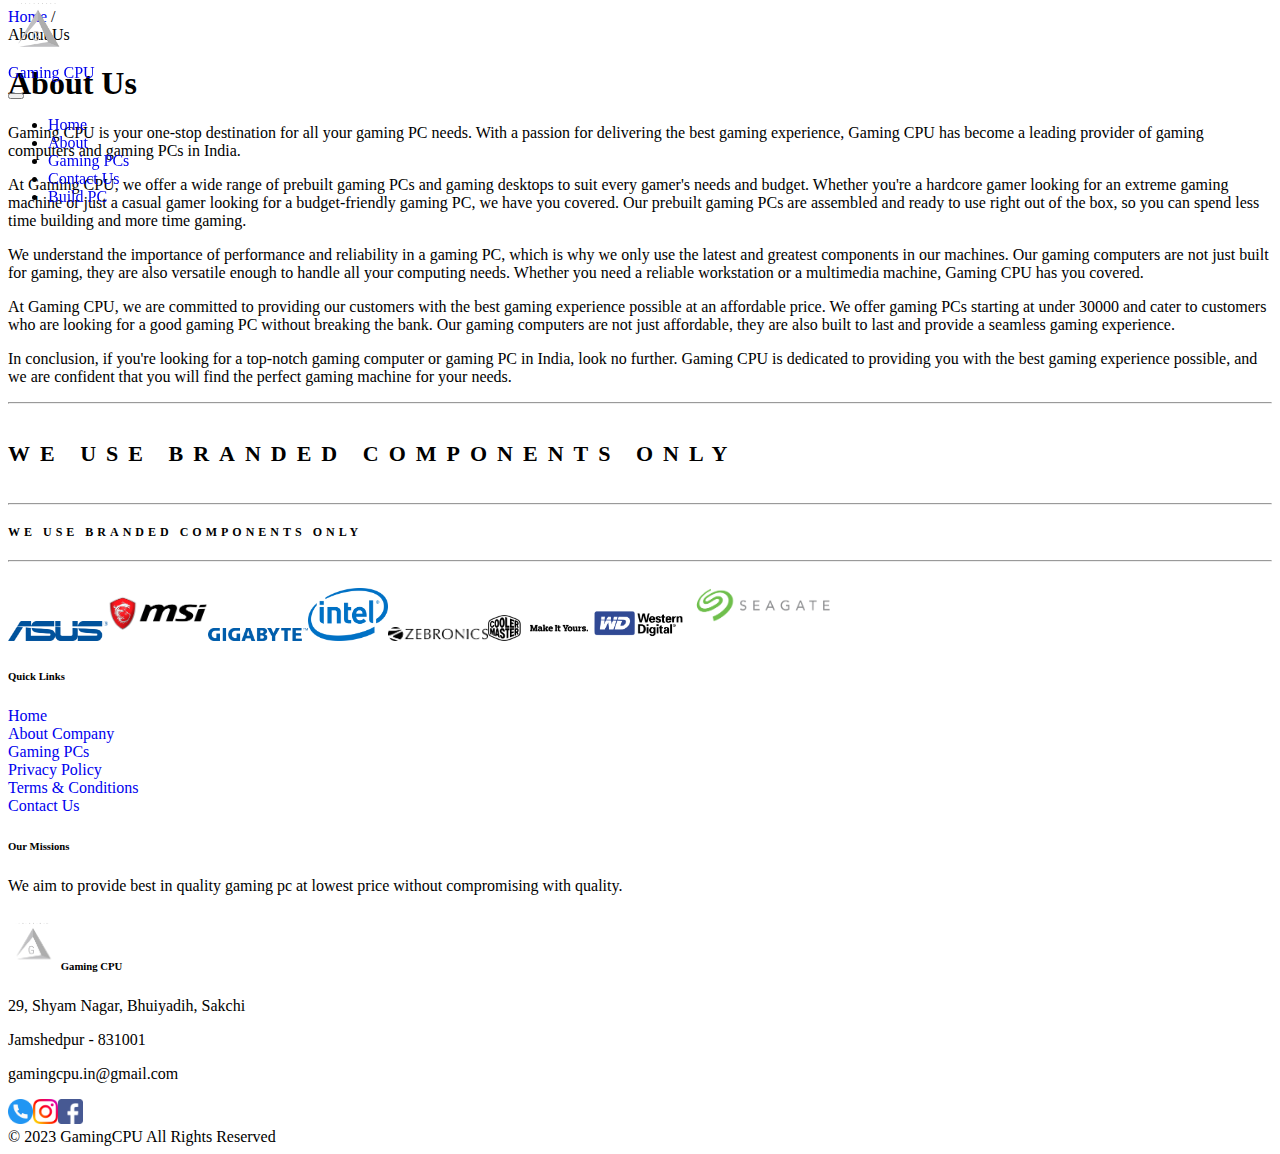
<file: about-us/index.html>
<!DOCTYPE html><html lang="en"><head>
  <!-- Google tag (gtag.js) -->
  <script async="" src="https://www.googletagmanager.com/gtag/js?id=UA-256324250-1"></script>
  <script>
    window.dataLayer = window.dataLayer || [];
    function gtag(){dataLayer.push(arguments);}
    gtag('js', new Date());

    gtag('config', 'UA-256324250-1');
  </script>

  <meta charset="utf-8">
  <title>Best Assembled Gaming PC in India Under 30000 - GamingCPU</title>
  <meta name="description" content="Buy good gaming pc from our customized category of PC. We are leading company for best assembled gaming computers at lowest price in India.">
  <base href="/">
  <meta name="viewport" content="width=device-width, initial-scale=1.0, maximum-scale=1.0, user-scalable=0">
  <meta property="og:title" content="Best Assembled Gaming PC in India Under 30000 - GamingCPU">
  <meta property="og:site_name" content="GamingCPU">
  <meta property="og:url" content="https://gamingcpu.in">
  <meta property="og:description" content="Buy good gaming pc from our customized category of PC. We are leading company for best assembled gaming computers at lowest price in India.">
  <meta property="og:type" content="website">
  <meta property="og:image" content="https://gamingcpu.in/assets/logo-black.jpeg">
  <link rel="icon" type="image/x-icon" href="favicon.ico">
  <link href="https://cdn.jsdelivr.net/npm/bootstrap@5.0.2/dist/css/bootstrap.min.css" rel="stylesheet" integrity="sha384-EVSTQN3/azprG1Anm3QDgpJLIm9Nao0Yz1ztcQTwFspd3yD65VohhpuuCOmLASjC" crossorigin="anonymous">
  <script src="https://cdn.jsdelivr.net/npm/@popperjs/core@2.9.2/dist/umd/popper.min.js" integrity="sha384-IQsoLXl5PILFhosVNubq5LC7Qb9DXgDA9i+tQ8Zj3iwWAwPtgFTxbJ8NT4GN1R8p" crossorigin="anonymous"></script>
  <script src="https://cdn.jsdelivr.net/npm/bootstrap@5.0.2/dist/js/bootstrap.min.js" integrity="sha384-cVKIPhGWiC2Al4u+LWgxfKTRIcfu0JTxR+EQDz/bgldoEyl4H0zUF0QKbrJ0EcQF" crossorigin="anonymous"></script>
  <meta name="google-site-verification" content="KsqtC4Q_ocNntZ3jMCiPjwAwxjK5OxkS16LfjJK44U4">
  <style>
    /* body {
      background-image: url('assets/gaming-wallpaper.jpg');
      background-size: cover;
      background-repeat: no-repeat;
      background-attachment: fixed;
    } */
  </style>
<style>body a{text-decoration:none}</style><link rel="stylesheet" href="styles.31d2ef997b6649e2.css" media="print" onload="this.media='all'"><noscript><link rel="stylesheet" href="styles.31d2ef997b6649e2.css"></noscript><style ng-transition="serverApp"></style><style ng-transition="serverApp">.nav-link[_ngcontent-sc16]{cursor:pointer}.sticky-navbar[_ngcontent-sc16]{position:fixed;width:100%;top:0;z-index:100}</style></head>
<body>
  <app-root _nghost-sc19="" ng-version="13.3.12"><app-header _ngcontent-sc19="" _nghost-sc16=""><nav _ngcontent-sc16="" class="navbar navbar-expand-lg navbar-dark bg-dark shadow-sm py-1 sticky-navbar"><div _ngcontent-sc16="" class="container"><a _ngcontent-sc16="" href="/" class="navbar-brand d-flex align-items-center"><img _ngcontent-sc16="" src="assets/logo.png" width="60px" height="60px" alt="Company Logo GamingCPU"><div _ngcontent-sc16="" class="h4 m-0">Gaming CPU</div></a><button _ngcontent-sc16="" type="button" data-bs-toggle="collapse" data-bs-target="#navbarSupportedContent" aria-controls="navbarSupportedContent" aria-expanded="false" aria-label="Toggle navigation" class="navbar-toggler"><span _ngcontent-sc16="" class="navbar-toggler-icon"></span></button><div _ngcontent-sc16="" id="navbarSupportedContent" class="collapse navbar-collapse"><ul _ngcontent-sc16="" class="navbar-nav ms-auto mb-2 ps-3 mb-lg-0"><li _ngcontent-sc16="" class="nav-item"><a _ngcontent-sc16="" aria-current="page" href="/" class="nav-link">Home</a></li><li _ngcontent-sc16="" class="nav-item"><a _ngcontent-sc16="" href="/about-us" class="nav-link">About</a></li><li _ngcontent-sc16="" class="nav-item"><a _ngcontent-sc16="" href="/gaming-pc?category=BUDGET GAMING" class="nav-link">Gaming PCs</a></li><li _ngcontent-sc16="" class="nav-item"><a _ngcontent-sc16="" href="/contact-us" class="nav-link">Contact Us</a></li><li _ngcontent-sc16="" class="nav-item"><a _ngcontent-sc16="" href="#" tabindex="-1" aria-disabled="true" class="nav-link disabled">Build PC</a></li></ul></div></div></nav></app-header><div _ngcontent-sc19="" class="container py-5 mt-5"><router-outlet _ngcontent-sc19=""></router-outlet><app-about-us _nghost-sc23=""><div _ngcontent-sc23="" class="container"><div _ngcontent-sc23="" class="d-flex mt-2"><div _ngcontent-sc23="" class="mx-1"><a _ngcontent-sc23="" href="/" class="text-decoration-none text-dark">Home</a> /</div><div _ngcontent-sc23="" class="mx-1">About Us</div></div><h1 _ngcontent-sc23="">About Us</h1></div><div _ngcontent-sc23="" class="container-fluid"><div _ngcontent-sc23="" id="about" class="row"><div _ngcontent-sc23="" class="col-md-12"><p _ngcontent-sc23="">Gaming CPU is your one-stop destination for all your gaming PC needs. With a passion for delivering the best gaming experience, Gaming CPU has become a leading provider of gaming computers and gaming PCs in India.</p><p _ngcontent-sc23="">At Gaming CPU, we offer a wide range of prebuilt gaming PCs and gaming desktops to suit every gamer's needs and budget. Whether you're a hardcore gamer looking for an extreme gaming machine or just a casual gamer looking for a budget-friendly gaming PC, we have you covered. Our prebuilt gaming PCs are assembled and ready to use right out of the box, so you can spend less time building and more time gaming.</p><p _ngcontent-sc23="">We understand the importance of performance and reliability in a gaming PC, which is why we only use the latest and greatest components in our machines. Our gaming computers are not just built for gaming, they are also versatile enough to handle all your computing needs. Whether you need a reliable workstation or a multimedia machine, Gaming CPU has you covered.</p><p _ngcontent-sc23="">At Gaming CPU, we are committed to providing our customers with the best gaming experience possible at an affordable price. We offer gaming PCs starting at under 30000 and cater to customers who are looking for a good gaming PC without breaking the bank. Our gaming computers are not just affordable, they are also built to last and provide a seamless gaming experience.</p><p _ngcontent-sc23="">In conclusion, if you're looking for a top-notch gaming computer or gaming PC in India, look no further. Gaming CPU is dedicated to providing you with the best gaming experience possible, and we are confident that you will find the perfect gaming machine for your needs.</p><hr _ngcontent-sc23="" class="my-4"></div></div></div></app-about-us><!----></div><app-footer _ngcontent-sc19="" _nghost-sc17=""><div _ngcontent-sc17="" class="container my-5 py-5"><h5 _ngcontent-sc17="" class="d-none d-md-block text-center text-white display-6 mt-5" style="letter-spacing: 10px; font-size: 22px;">WE USE BRANDED COMPONENTS ONLY</h5><hr _ngcontent-sc17="" class="d-none d-md-block"><h5 _ngcontent-sc17="" class="d-block d-md-none text-center text-white display-6 mt-5" style="letter-spacing: 4px; font-size: 12px;">WE USE BRANDED COMPONENTS ONLY</h5><hr _ngcontent-sc17="" class="d-block d-md-none"><div _ngcontent-sc17="" class="d-flex align-items-center justify-content-center flex-wrap gap-3 mb-5"><img _ngcontent-sc17="" src="assets/brands/asus.png" width="100px" alt="asus icon"><img _ngcontent-sc17="" src="assets/brands/msi.png" width="100px" alt="msi icon"><img _ngcontent-sc17="" src="assets/brands/gigabyte.png" width="100px" alt="gigabyte icon"><img _ngcontent-sc17="" src="assets/brands/intel.png" width="80px" alt="intel icon"><img _ngcontent-sc17="" src="assets/brands/zebronics.png" width="100px" alt="zebronics icon"><img _ngcontent-sc17="" src="assets/brands/cooler-master.png" width="100px" alt="cooler-master icon"><img _ngcontent-sc17="" src="assets/brands/western-digital.png" width="100px" alt="western-digital icon"><img _ngcontent-sc17="" src="assets/brands/seaget.png" width="150px" alt="seaget icon"></div></div><div _ngcontent-sc17="" class="bg-dark text-white py-5"><div _ngcontent-sc17="" class="container"><div _ngcontent-sc17="" class="row"><div _ngcontent-sc17="" class="col-md-4"><h6 _ngcontent-sc17="" class="display-6">Quick Links</h6><div _ngcontent-sc17="" class="my-2"><a _ngcontent-sc17="" href="/" class="text-decoration-none text-secondary">Home</a></div><div _ngcontent-sc17="" class="my-2"><a _ngcontent-sc17="" href="/about-us" class="text-decoration-none text-secondary">About Company</a></div><div _ngcontent-sc17="" class="my-2"><a _ngcontent-sc17="" href="/gaming-pc?category=BUDGET GAMING" class="text-decoration-none text-secondary">Gaming PCs</a></div><div _ngcontent-sc17="" class="my-2"><a _ngcontent-sc17="" href="/privacy-policy" class="text-decoration-none text-secondary">Privacy Policy</a></div><div _ngcontent-sc17="" class="my-2"><a _ngcontent-sc17="" href="/terms-conditions" class="text-decoration-none text-secondary">Terms &amp; Conditions</a></div><div _ngcontent-sc17="" class="my-2"><a _ngcontent-sc17="" href="/contact-us" class="text-decoration-none text-secondary">Contact Us</a></div></div><div _ngcontent-sc17="" class="col-md-4"><h6 _ngcontent-sc17="" class="display-6">Our Missions</h6><p _ngcontent-sc17="" class="text-secondary">We aim to provide best in quality gaming pc at lowest price without compromising with quality.</p></div><div _ngcontent-sc17="" class="col-md-4 text-center"><h6 _ngcontent-sc17="" class="display-6"><img _ngcontent-sc17="" src="assets/logo.png" width="50px" height="50px" alt="Company logo"> Gaming CPU</h6><p _ngcontent-sc17="" class="text-secondary mb-0">29, Shyam Nagar, Bhuiyadih, Sakchi</p><p _ngcontent-sc17="" class="text-secondary mb-0">Jamshedpur - 831001</p><p _ngcontent-sc17="" class="text-secondary">gamingcpu.in@gmail.com</p><div _ngcontent-sc17="" class="d-flex align-items-center justify-content-center gap-3"><a _ngcontent-sc17="" target="_blank" href="tel:8709903843"><img _ngcontent-sc17="" src="assets/social/telephone.png" width="25px" alt="Telephone icon"></a><a _ngcontent-sc17="" target="_blank" href="https://www.instagram.com/gamingcpu.in/"><img _ngcontent-sc17="" src="assets/social/instagram.png" width="25px" alt="Instagram icon"></a><a _ngcontent-sc17="" target="_blank" href="https://www.facebook.com/profile.php?id=100023688862222"><img _ngcontent-sc17="" src="assets/social/facebook.png" width="25px" alt="Facebook icon"></a></div></div></div><div _ngcontent-sc17="" class="text-center mt-5">© 2023 GamingCPU All Rights Reserved</div></div><div _ngcontent-sc17="" class="py-4 d-block d-md-none"></div></div></app-footer><app-snackbar _ngcontent-sc19="" _nghost-sc18=""><!----></app-snackbar></app-root>
<script src="runtime.317f7ad27e60d43d.js" type="module"></script><script src="polyfills.f72cc9bd758b1e5e.js" type="module"></script><script src="main.bd47d902b91a46b2.js" type="module"></script>


</body><!-- This page was prerendered with Angular Universal --></html>
</file>
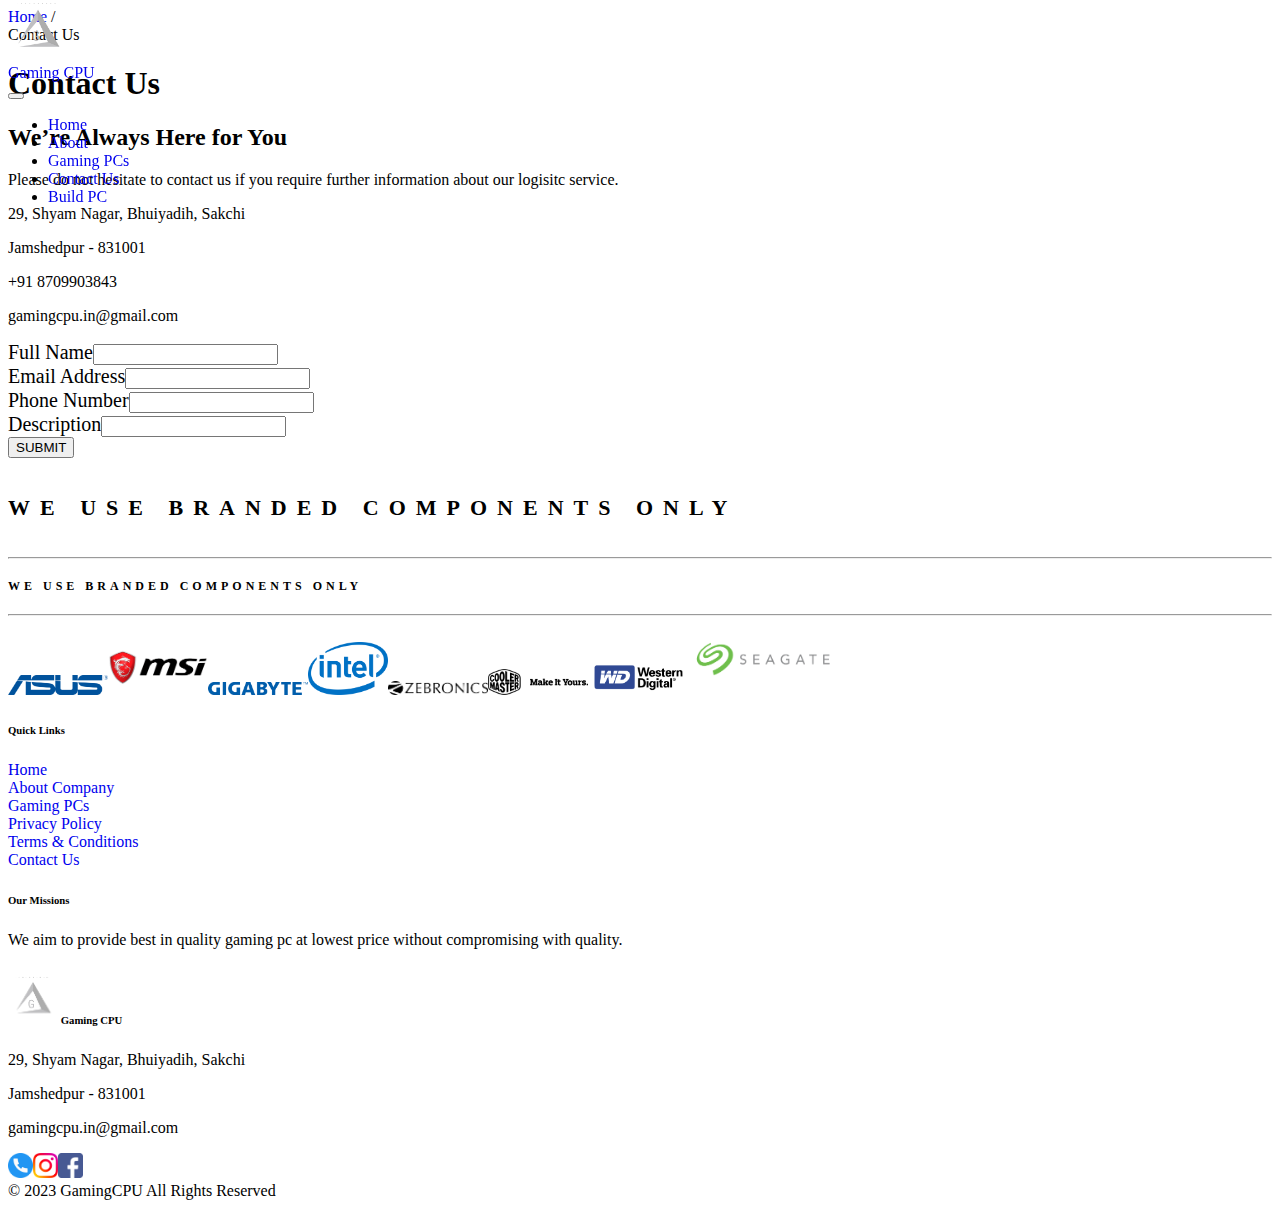
<file: contact-us/index.html>
<!DOCTYPE html><html lang="en"><head>
  <!-- Google tag (gtag.js) -->
  <script async="" src="https://www.googletagmanager.com/gtag/js?id=UA-256324250-1"></script>
  <script>
    window.dataLayer = window.dataLayer || [];
    function gtag(){dataLayer.push(arguments);}
    gtag('js', new Date());

    gtag('config', 'UA-256324250-1');
  </script>

  <meta charset="utf-8">
  <title>Best Assembled Gaming PC in India Under 30000 - GamingCPU</title>
  <meta name="description" content="Buy good gaming pc from our customized category of PC. We are leading company for best assembled gaming computers at lowest price in India.">
  <base href="/">
  <meta name="viewport" content="width=device-width, initial-scale=1.0, maximum-scale=1.0, user-scalable=0">
  <meta property="og:title" content="Best Assembled Gaming PC in India Under 30000 - GamingCPU">
  <meta property="og:site_name" content="GamingCPU">
  <meta property="og:url" content="https://gamingcpu.in">
  <meta property="og:description" content="Buy good gaming pc from our customized category of PC. We are leading company for best assembled gaming computers at lowest price in India.">
  <meta property="og:type" content="website">
  <meta property="og:image" content="https://gamingcpu.in/assets/logo-black.jpeg">
  <link rel="icon" type="image/x-icon" href="favicon.ico">
  <link href="https://cdn.jsdelivr.net/npm/bootstrap@5.0.2/dist/css/bootstrap.min.css" rel="stylesheet" integrity="sha384-EVSTQN3/azprG1Anm3QDgpJLIm9Nao0Yz1ztcQTwFspd3yD65VohhpuuCOmLASjC" crossorigin="anonymous">
  <script src="https://cdn.jsdelivr.net/npm/@popperjs/core@2.9.2/dist/umd/popper.min.js" integrity="sha384-IQsoLXl5PILFhosVNubq5LC7Qb9DXgDA9i+tQ8Zj3iwWAwPtgFTxbJ8NT4GN1R8p" crossorigin="anonymous"></script>
  <script src="https://cdn.jsdelivr.net/npm/bootstrap@5.0.2/dist/js/bootstrap.min.js" integrity="sha384-cVKIPhGWiC2Al4u+LWgxfKTRIcfu0JTxR+EQDz/bgldoEyl4H0zUF0QKbrJ0EcQF" crossorigin="anonymous"></script>
  <meta name="google-site-verification" content="KsqtC4Q_ocNntZ3jMCiPjwAwxjK5OxkS16LfjJK44U4">
  <style>
    /* body {
      background-image: url('assets/gaming-wallpaper.jpg');
      background-size: cover;
      background-repeat: no-repeat;
      background-attachment: fixed;
    } */
  </style>
<style>body a{text-decoration:none}</style><link rel="stylesheet" href="styles.31d2ef997b6649e2.css" media="print" onload="this.media='all'"><noscript><link rel="stylesheet" href="styles.31d2ef997b6649e2.css"></noscript><style ng-transition="serverApp"></style><style ng-transition="serverApp">.nav-link[_ngcontent-sc16]{cursor:pointer}.sticky-navbar[_ngcontent-sc16]{position:fixed;width:100%;top:0;z-index:100}</style><style ng-transition="serverApp">.form-label[_ngcontent-sc55]{font-size:20px}.border-danger[_ngcontent-sc55]{border-color:#8b0000!important}</style></head>
<body>
  <app-root _nghost-sc19="" ng-version="13.3.12"><app-header _ngcontent-sc19="" _nghost-sc16=""><nav _ngcontent-sc16="" class="navbar navbar-expand-lg navbar-dark bg-dark shadow-sm py-1 sticky-navbar"><div _ngcontent-sc16="" class="container"><a _ngcontent-sc16="" href="/" class="navbar-brand d-flex align-items-center"><img _ngcontent-sc16="" src="assets/logo.png" width="60px" height="60px" alt="Company Logo GamingCPU"><div _ngcontent-sc16="" class="h4 m-0">Gaming CPU</div></a><button _ngcontent-sc16="" type="button" data-bs-toggle="collapse" data-bs-target="#navbarSupportedContent" aria-controls="navbarSupportedContent" aria-expanded="false" aria-label="Toggle navigation" class="navbar-toggler"><span _ngcontent-sc16="" class="navbar-toggler-icon"></span></button><div _ngcontent-sc16="" id="navbarSupportedContent" class="collapse navbar-collapse"><ul _ngcontent-sc16="" class="navbar-nav ms-auto mb-2 ps-3 mb-lg-0"><li _ngcontent-sc16="" class="nav-item"><a _ngcontent-sc16="" aria-current="page" href="/" class="nav-link">Home</a></li><li _ngcontent-sc16="" class="nav-item"><a _ngcontent-sc16="" href="/about-us" class="nav-link">About</a></li><li _ngcontent-sc16="" class="nav-item"><a _ngcontent-sc16="" href="/gaming-pc?category=BUDGET GAMING" class="nav-link">Gaming PCs</a></li><li _ngcontent-sc16="" class="nav-item"><a _ngcontent-sc16="" href="/contact-us" class="nav-link">Contact Us</a></li><li _ngcontent-sc16="" class="nav-item"><a _ngcontent-sc16="" href="#" tabindex="-1" aria-disabled="true" class="nav-link disabled">Build PC</a></li></ul></div></div></nav></app-header><div _ngcontent-sc19="" class="container py-5 mt-5"><router-outlet _ngcontent-sc19=""></router-outlet><app-contact-us _nghost-sc55=""><div _ngcontent-sc55="" class="container"><div _ngcontent-sc55="" class="d-flex mt-2"><div _ngcontent-sc55="" class="mx-1"><a _ngcontent-sc55="" href="/" class="text-decoration-none text-dark">Home</a> /</div><div _ngcontent-sc55="" class="mx-1">Contact Us</div></div><h1 _ngcontent-sc55="">Contact Us</h1></div><div _ngcontent-sc55="" class="container my-3"><h2 _ngcontent-sc55="">We’re Always Here for You</h2><p _ngcontent-sc55="">Please do not hesitate to contact us if you require further information about our logisitc service.</p><p _ngcontent-sc55="" class="text-secondary mb-0">29, Shyam Nagar, Bhuiyadih, Sakchi</p><p _ngcontent-sc55="" class="text-secondary mb-0">Jamshedpur - 831001</p><p _ngcontent-sc55="" class="text-secondary mb-0">+91 8709903843</p><p _ngcontent-sc55="" class="text-secondary">gamingcpu.in@gmail.com</p><form _ngcontent-sc55="" novalidate="" class="ng-untouched ng-pristine ng-invalid"><div _ngcontent-sc55=""><div _ngcontent-sc55="" class="row g-3"><div _ngcontent-sc55="" class="col-6 col-md-4"><label _ngcontent-sc55="" for="inputPhoneNumber4" class="form-label">Full Name</label><input _ngcontent-sc55="" type="text" formcontrolname="fullname" id="inputPhoneNumber4" class="border border-3 border-dark form-control p-2 px-3 ng-untouched ng-pristine ng-invalid" value=""></div><div _ngcontent-sc55="" class="col-6 col-md-4"><label _ngcontent-sc55="" for="inputEmail4" class="form-label">Email Address</label><input _ngcontent-sc55="" type="email" formcontrolname="email" id="inputEmail4" class="border border-3 border-dark form-control p-2 px-3 ng-untouched ng-pristine ng-invalid" value=""></div><div _ngcontent-sc55="" class="col-12 col-md-8"><label _ngcontent-sc55="" for="inputPhoneNumber4" class="form-label">Phone Number</label><input _ngcontent-sc55="" type="text" formcontrolname="phoneNumber" id="inputPhoneNumber4" class="border border-3 border-dark form-control p-2 px-3 ng-untouched ng-pristine ng-invalid" value=""></div><div _ngcontent-sc55="" class="col-12 col-md-8"><label _ngcontent-sc55="" for="inputMessage4" class="form-label">Description</label><input _ngcontent-sc55="" type="text" formcontrolname="message" id="inputMessage4" class="border border-3 border-dark form-control p-2 px-3 ng-untouched ng-pristine ng-invalid" value=""></div></div></div><button _ngcontent-sc55="" type="submit" class="btn btn-lg btn-dark my-3 p-2 px-5">SUBMIT</button></form></div></app-contact-us><!----></div><app-footer _ngcontent-sc19="" _nghost-sc17=""><div _ngcontent-sc17="" class="container my-5 py-5"><h5 _ngcontent-sc17="" class="d-none d-md-block text-center text-white display-6 mt-5" style="letter-spacing: 10px; font-size: 22px;">WE USE BRANDED COMPONENTS ONLY</h5><hr _ngcontent-sc17="" class="d-none d-md-block"><h5 _ngcontent-sc17="" class="d-block d-md-none text-center text-white display-6 mt-5" style="letter-spacing: 4px; font-size: 12px;">WE USE BRANDED COMPONENTS ONLY</h5><hr _ngcontent-sc17="" class="d-block d-md-none"><div _ngcontent-sc17="" class="d-flex align-items-center justify-content-center flex-wrap gap-3 mb-5"><img _ngcontent-sc17="" src="assets/brands/asus.png" width="100px" alt="asus icon"><img _ngcontent-sc17="" src="assets/brands/msi.png" width="100px" alt="msi icon"><img _ngcontent-sc17="" src="assets/brands/gigabyte.png" width="100px" alt="gigabyte icon"><img _ngcontent-sc17="" src="assets/brands/intel.png" width="80px" alt="intel icon"><img _ngcontent-sc17="" src="assets/brands/zebronics.png" width="100px" alt="zebronics icon"><img _ngcontent-sc17="" src="assets/brands/cooler-master.png" width="100px" alt="cooler-master icon"><img _ngcontent-sc17="" src="assets/brands/western-digital.png" width="100px" alt="western-digital icon"><img _ngcontent-sc17="" src="assets/brands/seaget.png" width="150px" alt="seaget icon"></div></div><div _ngcontent-sc17="" class="bg-dark text-white py-5"><div _ngcontent-sc17="" class="container"><div _ngcontent-sc17="" class="row"><div _ngcontent-sc17="" class="col-md-4"><h6 _ngcontent-sc17="" class="display-6">Quick Links</h6><div _ngcontent-sc17="" class="my-2"><a _ngcontent-sc17="" href="/" class="text-decoration-none text-secondary">Home</a></div><div _ngcontent-sc17="" class="my-2"><a _ngcontent-sc17="" href="/about-us" class="text-decoration-none text-secondary">About Company</a></div><div _ngcontent-sc17="" class="my-2"><a _ngcontent-sc17="" href="/gaming-pc?category=BUDGET GAMING" class="text-decoration-none text-secondary">Gaming PCs</a></div><div _ngcontent-sc17="" class="my-2"><a _ngcontent-sc17="" href="/privacy-policy" class="text-decoration-none text-secondary">Privacy Policy</a></div><div _ngcontent-sc17="" class="my-2"><a _ngcontent-sc17="" href="/terms-conditions" class="text-decoration-none text-secondary">Terms &amp; Conditions</a></div><div _ngcontent-sc17="" class="my-2"><a _ngcontent-sc17="" href="/contact-us" class="text-decoration-none text-secondary">Contact Us</a></div></div><div _ngcontent-sc17="" class="col-md-4"><h6 _ngcontent-sc17="" class="display-6">Our Missions</h6><p _ngcontent-sc17="" class="text-secondary">We aim to provide best in quality gaming pc at lowest price without compromising with quality.</p></div><div _ngcontent-sc17="" class="col-md-4 text-center"><h6 _ngcontent-sc17="" class="display-6"><img _ngcontent-sc17="" src="assets/logo.png" width="50px" height="50px" alt="Company logo"> Gaming CPU</h6><p _ngcontent-sc17="" class="text-secondary mb-0">29, Shyam Nagar, Bhuiyadih, Sakchi</p><p _ngcontent-sc17="" class="text-secondary mb-0">Jamshedpur - 831001</p><p _ngcontent-sc17="" class="text-secondary">gamingcpu.in@gmail.com</p><div _ngcontent-sc17="" class="d-flex align-items-center justify-content-center gap-3"><a _ngcontent-sc17="" target="_blank" href="tel:8709903843"><img _ngcontent-sc17="" src="assets/social/telephone.png" width="25px" alt="Telephone icon"></a><a _ngcontent-sc17="" target="_blank" href="https://www.instagram.com/gamingcpu.in/"><img _ngcontent-sc17="" src="assets/social/instagram.png" width="25px" alt="Instagram icon"></a><a _ngcontent-sc17="" target="_blank" href="https://www.facebook.com/profile.php?id=100023688862222"><img _ngcontent-sc17="" src="assets/social/facebook.png" width="25px" alt="Facebook icon"></a></div></div></div><div _ngcontent-sc17="" class="text-center mt-5">© 2023 GamingCPU All Rights Reserved</div></div><div _ngcontent-sc17="" class="py-4 d-block d-md-none"></div></div></app-footer><app-snackbar _ngcontent-sc19="" _nghost-sc18=""><!----></app-snackbar></app-root>
<script src="runtime.317f7ad27e60d43d.js" type="module"></script><script src="polyfills.f72cc9bd758b1e5e.js" type="module"></script><script src="main.bd47d902b91a46b2.js" type="module"></script>


</body><!-- This page was prerendered with Angular Universal --></html>
</file>
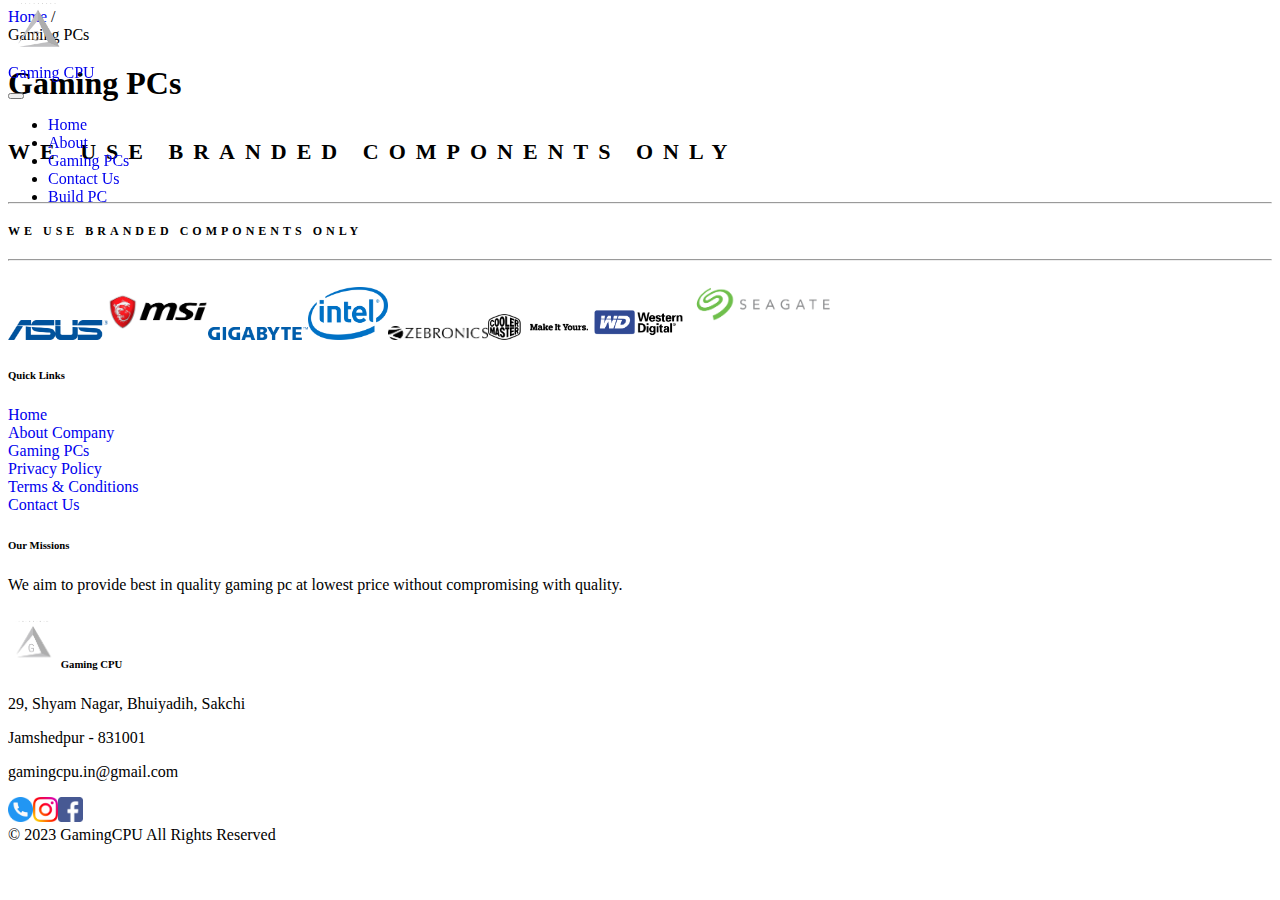
<file: gaming-pc/index.html>
<!DOCTYPE html><html lang="en"><head>
  <!-- Google tag (gtag.js) -->
  <script async="" src="https://www.googletagmanager.com/gtag/js?id=UA-256324250-1"></script>
  <script>
    window.dataLayer = window.dataLayer || [];
    function gtag(){dataLayer.push(arguments);}
    gtag('js', new Date());

    gtag('config', 'UA-256324250-1');
  </script>

  <meta charset="utf-8">
  <title>Budget, Extreme and Streaming PC - GamingCPU</title>
  <meta name="description" content="Buy good gaming pc from our customized category of PC. We are leading company for best assembled gaming computers at lowest price in India.">
  <base href="/">
  <meta name="viewport" content="width=device-width, initial-scale=1.0, maximum-scale=1.0, user-scalable=0">
  <meta property="og:title" content="Best Assembled Gaming PC in India Under 30000 - GamingCPU">
  <meta property="og:site_name" content="GamingCPU">
  <meta property="og:url" content="https://gamingcpu.in">
  <meta property="og:description" content="Buy good gaming pc from our customized category of PC. We are leading company for best assembled gaming computers at lowest price in India.">
  <meta property="og:type" content="website">
  <meta property="og:image" content="https://gamingcpu.in/assets/logo-black.jpeg">
  <link rel="icon" type="image/x-icon" href="favicon.ico">
  <link href="https://cdn.jsdelivr.net/npm/bootstrap@5.0.2/dist/css/bootstrap.min.css" rel="stylesheet" integrity="sha384-EVSTQN3/azprG1Anm3QDgpJLIm9Nao0Yz1ztcQTwFspd3yD65VohhpuuCOmLASjC" crossorigin="anonymous">
  <script src="https://cdn.jsdelivr.net/npm/@popperjs/core@2.9.2/dist/umd/popper.min.js" integrity="sha384-IQsoLXl5PILFhosVNubq5LC7Qb9DXgDA9i+tQ8Zj3iwWAwPtgFTxbJ8NT4GN1R8p" crossorigin="anonymous"></script>
  <script src="https://cdn.jsdelivr.net/npm/bootstrap@5.0.2/dist/js/bootstrap.min.js" integrity="sha384-cVKIPhGWiC2Al4u+LWgxfKTRIcfu0JTxR+EQDz/bgldoEyl4H0zUF0QKbrJ0EcQF" crossorigin="anonymous"></script>
  <meta name="google-site-verification" content="KsqtC4Q_ocNntZ3jMCiPjwAwxjK5OxkS16LfjJK44U4">
  <style>
    /* body {
      background-image: url('assets/gaming-wallpaper.jpg');
      background-size: cover;
      background-repeat: no-repeat;
      background-attachment: fixed;
    } */
  </style>
<style>body a{text-decoration:none}.cursor-pointer{cursor:pointer}</style><link rel="stylesheet" href="styles.31d2ef997b6649e2.css" media="print" onload="this.media='all'"><noscript><link rel="stylesheet" href="styles.31d2ef997b6649e2.css"></noscript><style ng-transition="serverApp"></style><style ng-transition="serverApp">.nav-link[_ngcontent-sc16]{cursor:pointer}.sticky-navbar[_ngcontent-sc16]{position:fixed;width:100%;top:0;z-index:100}</style><style ng-transition="serverApp">.active[_ngcontent-sc24]{background-color:#525151!important}.active-tab[_ngcontent-sc24]{border-bottom:8px solid black}</style><meta name="description" content="Are you looking for gaming computers at lowest price. Find PC that suits best for your purpose."><meta name="keywords" content=""></head>
<body>
  <app-root _nghost-sc19="" ng-version="13.3.12"><app-header _ngcontent-sc19="" _nghost-sc16=""><nav _ngcontent-sc16="" class="navbar navbar-expand-lg navbar-dark bg-dark shadow-sm py-1 sticky-navbar"><div _ngcontent-sc16="" class="container"><a _ngcontent-sc16="" href="/" class="navbar-brand d-flex align-items-center"><img _ngcontent-sc16="" src="assets/logo.png" width="60px" height="60px" alt="Company Logo GamingCPU"><div _ngcontent-sc16="" class="h4 m-0">Gaming CPU</div></a><button _ngcontent-sc16="" type="button" data-bs-toggle="collapse" data-bs-target="#navbarSupportedContent" aria-controls="navbarSupportedContent" aria-expanded="false" aria-label="Toggle navigation" class="navbar-toggler"><span _ngcontent-sc16="" class="navbar-toggler-icon"></span></button><div _ngcontent-sc16="" id="navbarSupportedContent" class="collapse navbar-collapse"><ul _ngcontent-sc16="" class="navbar-nav ms-auto mb-2 ps-3 mb-lg-0"><li _ngcontent-sc16="" class="nav-item"><a _ngcontent-sc16="" aria-current="page" href="/" class="nav-link">Home</a></li><li _ngcontent-sc16="" class="nav-item"><a _ngcontent-sc16="" href="/about-us" class="nav-link">About</a></li><li _ngcontent-sc16="" class="nav-item"><a _ngcontent-sc16="" href="/gaming-pc?category=BUDGET GAMING" class="nav-link">Gaming PCs</a></li><li _ngcontent-sc16="" class="nav-item"><a _ngcontent-sc16="" href="/contact-us" class="nav-link">Contact Us</a></li><li _ngcontent-sc16="" class="nav-item"><a _ngcontent-sc16="" href="#" tabindex="-1" aria-disabled="true" class="nav-link disabled">Build PC</a></li></ul></div></div></nav></app-header><div _ngcontent-sc19="" class="container py-5 mt-5"><router-outlet _ngcontent-sc19=""></router-outlet><app-gaming-pc _nghost-sc24=""><div _ngcontent-sc24="" class="container"><div _ngcontent-sc24="" class="d-flex mt-2"><div _ngcontent-sc24="" class="mx-1"><a _ngcontent-sc24="" href="/" class="text-decoration-none text-dark">Home</a> /</div><div _ngcontent-sc24="" class="mx-1">Gaming PCs</div></div><h1 _ngcontent-sc24="">Gaming PCs</h1></div><div _ngcontent-sc24="" class="container-fluid my-3"><div _ngcontent-sc24="" class="d-flex align-items-center" style="margin-bottom: -4px;"><a _ngcontent-sc24="" href="/gaming-pc?category=BUDGET GAMING"><div _ngcontent-sc24="" class="p-2 cursor-pointer rounded border border-4 border-dark"><img _ngcontent-sc24="" src="assets/pc-images/budget/3.png" width="50px" height="50px" alt="BUDGET"></div></a><a _ngcontent-sc24="" href="/gaming-pc?category=EXTREME GAMING"><div _ngcontent-sc24="" class="p-2 cursor-pointer rounded"><img _ngcontent-sc24="" src="assets/pc-images/extreme/1.png" width="50px" height="50px" alt="EXTREME"></div></a><a _ngcontent-sc24="" href="/gaming-pc?category=STREAMING"><div _ngcontent-sc24="" class="p-2 cursor-pointer rounded"><img _ngcontent-sc24="" src="assets/pc-images/streaming/2.png" width="50px" height="50px" alt="STREAMING"></div></a></div><!----><div _ngcontent-sc24="" class="row text-center border border-5 border-dark pt-3" style="border-bottom: none !important; border-left: none !important; border-right: none !important;"><h3 _ngcontent-sc24="" class="text-start"> BUDGET GAMING </h3><p _ngcontent-sc24="" class="text-start"> A budget gaming PC offers an affordable and accessible way to enjoy video games without breaking the bank. It is designed to deliver a smooth gaming experience with limited investment. </p><!----><!----><!----><div _ngcontent-sc24="" class="col-6 col-md-4 col-lg-3 p-1"><a _ngcontent-sc24="" href="/product?id=-NMUhbEqzcos_9BdYMSF&amp;name=i3 10th Generation, 8GB RAM, NVIDIA 2GB Graphics, 128GB SSD, 1TB Hard Disk&amp;image=assets/pc-images/budget/1.png"><div _ngcontent-sc24="" class="card cursor-pointer my-1"><img _ngcontent-sc24="" width="70%" height="280px" class="d-none d-md-block mx-auto p-4" src="assets/pc-images/budget/1.png" alt="BUDGET GAMING"><img _ngcontent-sc24="" width="100%" height="200px" class="d-block d-md-none mx-auto p-4" src="assets/pc-images/budget/1.png" alt="BUDGET GAMING"><h3 _ngcontent-sc24="">Rs. 29,321</h3><p _ngcontent-sc24="">BUDGET GAMING</p></div></a></div><div _ngcontent-sc24="" class="col-6 col-md-4 col-lg-3 p-1"><a _ngcontent-sc24="" href="/product?id=-NMUhgu4HMtXHO1QgeHc&amp;name=i3 10th Generation, 8GB RAM, NVIDIA 2GB Graphics, 128GB SSD, 1TB Hard Disk&amp;image=assets/pc-images/budget/2.png"><div _ngcontent-sc24="" class="card cursor-pointer my-1"><img _ngcontent-sc24="" width="70%" height="280px" class="d-none d-md-block mx-auto p-4" src="assets/pc-images/budget/2.png" alt="BUDGET GAMING"><img _ngcontent-sc24="" width="100%" height="200px" class="d-block d-md-none mx-auto p-4" src="assets/pc-images/budget/2.png" alt="BUDGET GAMING"><h3 _ngcontent-sc24="">Rs. 28,989</h3><p _ngcontent-sc24="">BUDGET GAMING</p></div></a></div><div _ngcontent-sc24="" class="col-6 col-md-4 col-lg-3 p-1"><a _ngcontent-sc24="" href="/product?id=-NMUhiprgxW83--CfbyI&amp;name=i3 10th Generation, 8GB RAM, NVIDIA 2GB Graphics, 128GB SSD, 1TB Hard Disk&amp;image=assets/pc-images/budget/3.png"><div _ngcontent-sc24="" class="card cursor-pointer my-1"><img _ngcontent-sc24="" width="70%" height="280px" class="d-none d-md-block mx-auto p-4" src="assets/pc-images/budget/3.png" alt="BUDGET GAMING"><img _ngcontent-sc24="" width="100%" height="200px" class="d-block d-md-none mx-auto p-4" src="assets/pc-images/budget/3.png" alt="BUDGET GAMING"><h3 _ngcontent-sc24="">Rs. 29,598</h3><p _ngcontent-sc24="">BUDGET GAMING</p></div></a></div><div _ngcontent-sc24="" class="col-6 col-md-4 col-lg-3 p-1 d-none"><a _ngcontent-sc24="" href="/product?id=-NMUhseJD-Grwi6HazLY&amp;name=i5 12th Generation, 16GB RAM, NVIDIA 2GB Graphics, 256GB SSD, 2TB Hard Disk&amp;image=assets/pc-images/extreme/1.png"><div _ngcontent-sc24="" class="card cursor-pointer my-1"><img _ngcontent-sc24="" width="70%" height="280px" class="d-none d-md-block mx-auto p-4" src="assets/pc-images/extreme/1.png" alt="EXTREME GAMING"><img _ngcontent-sc24="" width="100%" height="200px" class="d-block d-md-none mx-auto p-4" src="assets/pc-images/extreme/1.png" alt="EXTREME GAMING"><h3 _ngcontent-sc24="">Rs. 52,999</h3><p _ngcontent-sc24="">EXTREME GAMING</p></div></a></div><div _ngcontent-sc24="" class="col-6 col-md-4 col-lg-3 p-1 d-none"><a _ngcontent-sc24="" href="/product?id=-NMUhuXHCp8tCazIhGZi&amp;name=i5 12th Generation, 16GB RAM, NVIDIA 2GB Graphics, 256GB SSD, 2TB Hard Disk&amp;image=assets/pc-images/extreme/2.png"><div _ngcontent-sc24="" class="card cursor-pointer my-1"><img _ngcontent-sc24="" width="70%" height="280px" class="d-none d-md-block mx-auto p-4" src="assets/pc-images/extreme/2.png" alt="EXTREME GAMING"><img _ngcontent-sc24="" width="100%" height="200px" class="d-block d-md-none mx-auto p-4" src="assets/pc-images/extreme/2.png" alt="EXTREME GAMING"><h3 _ngcontent-sc24="">Rs. 49,821</h3><p _ngcontent-sc24="">EXTREME GAMING</p></div></a></div><div _ngcontent-sc24="" class="col-6 col-md-4 col-lg-3 p-1 d-none"><a _ngcontent-sc24="" href="/product?id=-NMUhwD5l04fDFq8esWr&amp;name=i5 12th Generation, 16GB RAM, NVIDIA 2GB Graphics, 256GB SSD, 2TB Hard Disk&amp;image=assets/pc-images/extreme/3.png"><div _ngcontent-sc24="" class="card cursor-pointer my-1"><img _ngcontent-sc24="" width="70%" height="280px" class="d-none d-md-block mx-auto p-4" src="assets/pc-images/extreme/3.png" alt="EXTREME GAMING"><img _ngcontent-sc24="" width="100%" height="200px" class="d-block d-md-none mx-auto p-4" src="assets/pc-images/extreme/3.png" alt="EXTREME GAMING"><h3 _ngcontent-sc24="">Rs. 49,725</h3><p _ngcontent-sc24="">EXTREME GAMING</p></div></a></div><div _ngcontent-sc24="" class="col-6 col-md-4 col-lg-3 p-1 d-none"><a _ngcontent-sc24="" href="/product?id=-NMUkrbtviT7PV33YrIp&amp;name=i7 12th Generation, 32GB RAM, NVIDIA 4GB Graphics, 500GB SSD, 2TB Hard Disk&amp;image=assets/pc-images/streaming/1.png"><div _ngcontent-sc24="" class="card cursor-pointer my-1"><img _ngcontent-sc24="" width="70%" height="280px" class="d-none d-md-block mx-auto p-4" src="assets/pc-images/streaming/1.png" alt="STREAMING"><img _ngcontent-sc24="" width="100%" height="200px" class="d-block d-md-none mx-auto p-4" src="assets/pc-images/streaming/1.png" alt="STREAMING"><h3 _ngcontent-sc24="">Rs. 132,792</h3><p _ngcontent-sc24="">STREAMING</p></div></a></div><div _ngcontent-sc24="" class="col-6 col-md-4 col-lg-3 p-1 d-none"><a _ngcontent-sc24="" href="/product?id=-NMUktuMmgzuSw3ZZ_dZ&amp;name=i7 12th Generation, 32GB RAM, NVIDIA 4GB Graphics, 500GB SSD, 2TB Hard Disk&amp;image=assets/pc-images/streaming/2.png"><div _ngcontent-sc24="" class="card cursor-pointer my-1"><img _ngcontent-sc24="" width="70%" height="280px" class="d-none d-md-block mx-auto p-4" src="assets/pc-images/streaming/2.png" alt="STREAMING"><img _ngcontent-sc24="" width="100%" height="200px" class="d-block d-md-none mx-auto p-4" src="assets/pc-images/streaming/2.png" alt="STREAMING"><h3 _ngcontent-sc24="">Rs. 129,972</h3><p _ngcontent-sc24="">STREAMING</p></div></a></div><div _ngcontent-sc24="" class="col-6 col-md-4 col-lg-3 p-1 d-none"><a _ngcontent-sc24="" href="/product?id=-NMUkvbibYGfAcnvvGAo&amp;name=i7 12th Generation, 32GB RAM, NVIDIA 4GB Graphics, 500GB SSD, 2TB Hard Disk&amp;image=assets/pc-images/streaming/3.png"><div _ngcontent-sc24="" class="card cursor-pointer my-1"><img _ngcontent-sc24="" width="70%" height="280px" class="d-none d-md-block mx-auto p-4" src="assets/pc-images/streaming/3.png" alt="STREAMING"><img _ngcontent-sc24="" width="100%" height="200px" class="d-block d-md-none mx-auto p-4" src="assets/pc-images/streaming/3.png" alt="STREAMING"><h3 _ngcontent-sc24="">Rs. 134,595</h3><p _ngcontent-sc24="">STREAMING</p></div></a></div><div _ngcontent-sc24="" class="col-6 col-md-4 col-lg-3 p-1 d-none"><a _ngcontent-sc24="" href="/product?id=-NMUkxATvbgn_eBsD4kc&amp;name=i7 12th Generation, 32GB RAM, NVIDIA 4GB Graphics, 500GB SSD, 2TB Hard Disk&amp;image=assets/pc-images/streaming/4.png"><div _ngcontent-sc24="" class="card cursor-pointer my-1"><img _ngcontent-sc24="" width="70%" height="280px" class="d-none d-md-block mx-auto p-4" src="assets/pc-images/streaming/4.png" alt="STREAMING"><img _ngcontent-sc24="" width="100%" height="200px" class="d-block d-md-none mx-auto p-4" src="assets/pc-images/streaming/4.png" alt="STREAMING"><h3 _ngcontent-sc24="">Rs. 130,438</h3><p _ngcontent-sc24="">STREAMING</p></div></a></div><div _ngcontent-sc24="" class="col-6 col-md-4 col-lg-3 p-1"><a _ngcontent-sc24="" href="/product?id=-NMUlnsoTDJk3te5QaBN&amp;name=i3 10th Generation, 8GB RAM, NVIDIA 2GB Graphics, 128GB SSD, 1TB Hard Disk&amp;image=assets/pc-images/budget/4.png"><div _ngcontent-sc24="" class="card cursor-pointer my-1"><img _ngcontent-sc24="" width="70%" height="280px" class="d-none d-md-block mx-auto p-4" src="assets/pc-images/budget/4.png" alt="BUDGET GAMING"><img _ngcontent-sc24="" width="100%" height="200px" class="d-block d-md-none mx-auto p-4" src="assets/pc-images/budget/4.png" alt="BUDGET GAMING"><h3 _ngcontent-sc24="">Rs. 29,454</h3><p _ngcontent-sc24="">BUDGET GAMING</p></div></a></div><div _ngcontent-sc24="" class="col-6 col-md-4 col-lg-3 p-1 d-none"><a _ngcontent-sc24="" href="/product?id=-NMUmzQa6h1Mygxax0Rg&amp;name=i5 12th Generation, 16GB RAM, NVIDIA 2GB Graphics, 256GB SSD, 2TB Hard Disk&amp;image=assets/pc-images/extreme/4.png"><div _ngcontent-sc24="" class="card cursor-pointer my-1"><img _ngcontent-sc24="" width="70%" height="280px" class="d-none d-md-block mx-auto p-4" src="assets/pc-images/extreme/4.png" alt="EXTREME GAMING"><img _ngcontent-sc24="" width="100%" height="200px" class="d-block d-md-none mx-auto p-4" src="assets/pc-images/extreme/4.png" alt="EXTREME GAMING"><h3 _ngcontent-sc24="">Rs. 46,199</h3><p _ngcontent-sc24="">EXTREME GAMING</p></div></a></div><div _ngcontent-sc24="" class="col-6 col-md-4 col-lg-3 p-1 d-none"><a _ngcontent-sc24="" href="/product?id=-NMUnZumZJad1GUa0yES&amp;name=i5 12th Generation, 16GB RAM, NVIDIA 2GB Graphics, 256GB SSD, 2TB Hard Disk&amp;image=assets/pc-images/extreme/5.png"><div _ngcontent-sc24="" class="card cursor-pointer my-1"><img _ngcontent-sc24="" width="70%" height="280px" class="d-none d-md-block mx-auto p-4" src="assets/pc-images/extreme/5.png" alt="EXTREME GAMING"><img _ngcontent-sc24="" width="100%" height="200px" class="d-block d-md-none mx-auto p-4" src="assets/pc-images/extreme/5.png" alt="EXTREME GAMING"><h3 _ngcontent-sc24="">Rs. 50,612</h3><p _ngcontent-sc24="">EXTREME GAMING</p></div></a></div><div _ngcontent-sc24="" class="col-6 col-md-4 col-lg-3 p-1 d-none"><a _ngcontent-sc24="" href="/product?id=-NMUnarHKHciDxrK36gP&amp;name=i5 12th Generation, 16GB RAM, NVIDIA 2GB Graphics, 256GB SSD, 2TB Hard Disk&amp;image=assets/pc-images/extreme/6.png"><div _ngcontent-sc24="" class="card cursor-pointer my-1"><img _ngcontent-sc24="" width="70%" height="280px" class="d-none d-md-block mx-auto p-4" src="assets/pc-images/extreme/6.png" alt="EXTREME GAMING"><img _ngcontent-sc24="" width="100%" height="200px" class="d-block d-md-none mx-auto p-4" src="assets/pc-images/extreme/6.png" alt="EXTREME GAMING"><h3 _ngcontent-sc24="">Rs. 48,670</h3><p _ngcontent-sc24="">EXTREME GAMING</p></div></a></div><div _ngcontent-sc24="" class="col-6 col-md-4 col-lg-3 p-1 d-none"><a _ngcontent-sc24="" href="/product?id=-NMUu4mbggePasYL6N5e&amp;name=i5 12th Generation, 16GB RAM, NVIDIA 2GB Graphics, 256GB SSD, 2TB Hard Disk&amp;image=assets/pc-images/extreme/7.png"><div _ngcontent-sc24="" class="card cursor-pointer my-1"><img _ngcontent-sc24="" width="70%" height="280px" class="d-none d-md-block mx-auto p-4" src="assets/pc-images/extreme/7.png" alt="EXTREME GAMING"><img _ngcontent-sc24="" width="100%" height="200px" class="d-block d-md-none mx-auto p-4" src="assets/pc-images/extreme/7.png" alt="EXTREME GAMING"><h3 _ngcontent-sc24="">Rs. 51,230</h3><p _ngcontent-sc24="">EXTREME GAMING</p></div></a></div><div _ngcontent-sc24="" class="col-6 col-md-4 col-lg-3 p-1 d-none"><a _ngcontent-sc24="" href="/product?id=-NMUu6tyKXIaKngR1TSG&amp;name=i5 12th Generation, 16GB RAM, NVIDIA 2GB Graphics, 256GB SSD, 2TB Hard Disk&amp;image=assets/pc-images/extreme/8.png"><div _ngcontent-sc24="" class="card cursor-pointer my-1"><img _ngcontent-sc24="" width="70%" height="280px" class="d-none d-md-block mx-auto p-4" src="assets/pc-images/extreme/8.png" alt="EXTREME GAMING"><img _ngcontent-sc24="" width="100%" height="200px" class="d-block d-md-none mx-auto p-4" src="assets/pc-images/extreme/8.png" alt="EXTREME GAMING"><h3 _ngcontent-sc24="">Rs. 50,499</h3><p _ngcontent-sc24="">EXTREME GAMING</p></div></a></div><div _ngcontent-sc24="" class="col-6 col-md-4 col-lg-3 p-1"><a _ngcontent-sc24="" href="/product?id=-NNNDxD29TB96seQA4I1&amp;name=i3 10th Generation, 8GB RAM, NVIDIA 2GB Graphics, 128GB SSD, 1TB Hard Disk&amp;image=assets/pc-images/budget/5.png"><div _ngcontent-sc24="" class="card cursor-pointer my-1"><img _ngcontent-sc24="" width="70%" height="280px" class="d-none d-md-block mx-auto p-4" src="assets/pc-images/budget/5.png" alt="BUDGET GAMING"><img _ngcontent-sc24="" width="100%" height="200px" class="d-block d-md-none mx-auto p-4" src="assets/pc-images/budget/5.png" alt="BUDGET GAMING"><h3 _ngcontent-sc24="">Rs. 29,989</h3><p _ngcontent-sc24="">BUDGET GAMING</p></div></a></div><div _ngcontent-sc24="" class="col-6 col-md-4 col-lg-3 p-1"><a _ngcontent-sc24="" href="/product?id=-NNNE0y0ErHME00yZTc3&amp;name=i3 10th Generation, 8GB RAM, NVIDIA 2GB Graphics, 128GB SSD, 1TB Hard Disk&amp;image=assets/pc-images/budget/6.png"><div _ngcontent-sc24="" class="card cursor-pointer my-1"><img _ngcontent-sc24="" width="70%" height="280px" class="d-none d-md-block mx-auto p-4" src="assets/pc-images/budget/6.png" alt="BUDGET GAMING"><img _ngcontent-sc24="" width="100%" height="200px" class="d-block d-md-none mx-auto p-4" src="assets/pc-images/budget/6.png" alt="BUDGET GAMING"><h3 _ngcontent-sc24="">Rs. 28,395</h3><p _ngcontent-sc24="">BUDGET GAMING</p></div></a></div><div _ngcontent-sc24="" class="col-6 col-md-4 col-lg-3 p-1"><a _ngcontent-sc24="" href="/product?id=-NNNEBkcq9s2xYaWCqzK&amp;name=i3 10th Generation, 8GB RAM, NVIDIA 2GB Graphics, 128GB SSD, 1TB Hard Disk&amp;image=assets/pc-images/budget/7.png"><div _ngcontent-sc24="" class="card cursor-pointer my-1"><img _ngcontent-sc24="" width="70%" height="280px" class="d-none d-md-block mx-auto p-4" src="assets/pc-images/budget/7.png" alt="BUDGET GAMING"><img _ngcontent-sc24="" width="100%" height="200px" class="d-block d-md-none mx-auto p-4" src="assets/pc-images/budget/7.png" alt="BUDGET GAMING"><h3 _ngcontent-sc24="">Rs. 29,599</h3><p _ngcontent-sc24="">BUDGET GAMING</p></div></a></div><div _ngcontent-sc24="" class="col-6 col-md-4 col-lg-3 p-1"><a _ngcontent-sc24="" href="/product?id=-NNNEBpSZ7WLUKu9Zsym&amp;name=i3 10th Generation, 8GB RAM, NVIDIA 2GB Graphics, 128GB SSD, 1TB Hard Disk&amp;image=assets/pc-images/budget/8.png"><div _ngcontent-sc24="" class="card cursor-pointer my-1"><img _ngcontent-sc24="" width="70%" height="280px" class="d-none d-md-block mx-auto p-4" src="assets/pc-images/budget/8.png" alt="BUDGET GAMING"><img _ngcontent-sc24="" width="100%" height="200px" class="d-block d-md-none mx-auto p-4" src="assets/pc-images/budget/8.png" alt="BUDGET GAMING"><h3 _ngcontent-sc24="">Rs. 29,499</h3><p _ngcontent-sc24="">BUDGET GAMING</p></div></a></div><!----></div><!----><!----></div></app-gaming-pc><!----></div><app-footer _ngcontent-sc19="" _nghost-sc17=""><div _ngcontent-sc17="" class="container my-5 py-5"><h5 _ngcontent-sc17="" class="d-none d-md-block text-center text-white display-6 mt-5" style="letter-spacing: 10px; font-size: 22px;">WE USE BRANDED COMPONENTS ONLY</h5><hr _ngcontent-sc17="" class="d-none d-md-block"><h5 _ngcontent-sc17="" class="d-block d-md-none text-center text-white display-6 mt-5" style="letter-spacing: 4px; font-size: 12px;">WE USE BRANDED COMPONENTS ONLY</h5><hr _ngcontent-sc17="" class="d-block d-md-none"><div _ngcontent-sc17="" class="d-flex align-items-center justify-content-center flex-wrap gap-3 mb-5"><img _ngcontent-sc17="" src="assets/brands/asus.png" width="100px" alt="asus icon"><img _ngcontent-sc17="" src="assets/brands/msi.png" width="100px" alt="msi icon"><img _ngcontent-sc17="" src="assets/brands/gigabyte.png" width="100px" alt="gigabyte icon"><img _ngcontent-sc17="" src="assets/brands/intel.png" width="80px" alt="intel icon"><img _ngcontent-sc17="" src="assets/brands/zebronics.png" width="100px" alt="zebronics icon"><img _ngcontent-sc17="" src="assets/brands/cooler-master.png" width="100px" alt="cooler-master icon"><img _ngcontent-sc17="" src="assets/brands/western-digital.png" width="100px" alt="western-digital icon"><img _ngcontent-sc17="" src="assets/brands/seaget.png" width="150px" alt="seaget icon"></div></div><div _ngcontent-sc17="" class="bg-dark text-white py-5"><div _ngcontent-sc17="" class="container"><div _ngcontent-sc17="" class="row"><div _ngcontent-sc17="" class="col-md-4"><h6 _ngcontent-sc17="" class="display-6">Quick Links</h6><div _ngcontent-sc17="" class="my-2"><a _ngcontent-sc17="" href="/" class="text-decoration-none text-secondary">Home</a></div><div _ngcontent-sc17="" class="my-2"><a _ngcontent-sc17="" href="/about-us" class="text-decoration-none text-secondary">About Company</a></div><div _ngcontent-sc17="" class="my-2"><a _ngcontent-sc17="" href="/gaming-pc?category=BUDGET GAMING" class="text-decoration-none text-secondary">Gaming PCs</a></div><div _ngcontent-sc17="" class="my-2"><a _ngcontent-sc17="" href="/privacy-policy" class="text-decoration-none text-secondary">Privacy Policy</a></div><div _ngcontent-sc17="" class="my-2"><a _ngcontent-sc17="" href="/terms-conditions" class="text-decoration-none text-secondary">Terms &amp; Conditions</a></div><div _ngcontent-sc17="" class="my-2"><a _ngcontent-sc17="" href="/contact-us" class="text-decoration-none text-secondary">Contact Us</a></div></div><div _ngcontent-sc17="" class="col-md-4"><h6 _ngcontent-sc17="" class="display-6">Our Missions</h6><p _ngcontent-sc17="" class="text-secondary">We aim to provide best in quality gaming pc at lowest price without compromising with quality.</p></div><div _ngcontent-sc17="" class="col-md-4 text-center"><h6 _ngcontent-sc17="" class="display-6"><img _ngcontent-sc17="" src="assets/logo.png" width="50px" height="50px" alt="Company logo"> Gaming CPU</h6><p _ngcontent-sc17="" class="text-secondary mb-0">29, Shyam Nagar, Bhuiyadih, Sakchi</p><p _ngcontent-sc17="" class="text-secondary mb-0">Jamshedpur - 831001</p><p _ngcontent-sc17="" class="text-secondary">gamingcpu.in@gmail.com</p><div _ngcontent-sc17="" class="d-flex align-items-center justify-content-center gap-3"><a _ngcontent-sc17="" target="_blank" href="tel:8709903843"><img _ngcontent-sc17="" src="assets/social/telephone.png" width="25px" alt="Telephone icon"></a><a _ngcontent-sc17="" target="_blank" href="https://www.instagram.com/gamingcpu.in/"><img _ngcontent-sc17="" src="assets/social/instagram.png" width="25px" alt="Instagram icon"></a><a _ngcontent-sc17="" target="_blank" href="https://www.facebook.com/profile.php?id=100023688862222"><img _ngcontent-sc17="" src="assets/social/facebook.png" width="25px" alt="Facebook icon"></a></div></div></div><div _ngcontent-sc17="" class="text-center mt-5">© 2023 GamingCPU All Rights Reserved</div></div><div _ngcontent-sc17="" class="py-4 d-block d-md-none"></div></div></app-footer><app-snackbar _ngcontent-sc19="" _nghost-sc18=""><!----></app-snackbar></app-root>
<script src="runtime.317f7ad27e60d43d.js" type="module"></script><script src="polyfills.f72cc9bd758b1e5e.js" type="module"></script><script src="main.bd47d902b91a46b2.js" type="module"></script>


</body><!-- This page was prerendered with Angular Universal --></html>
</file>
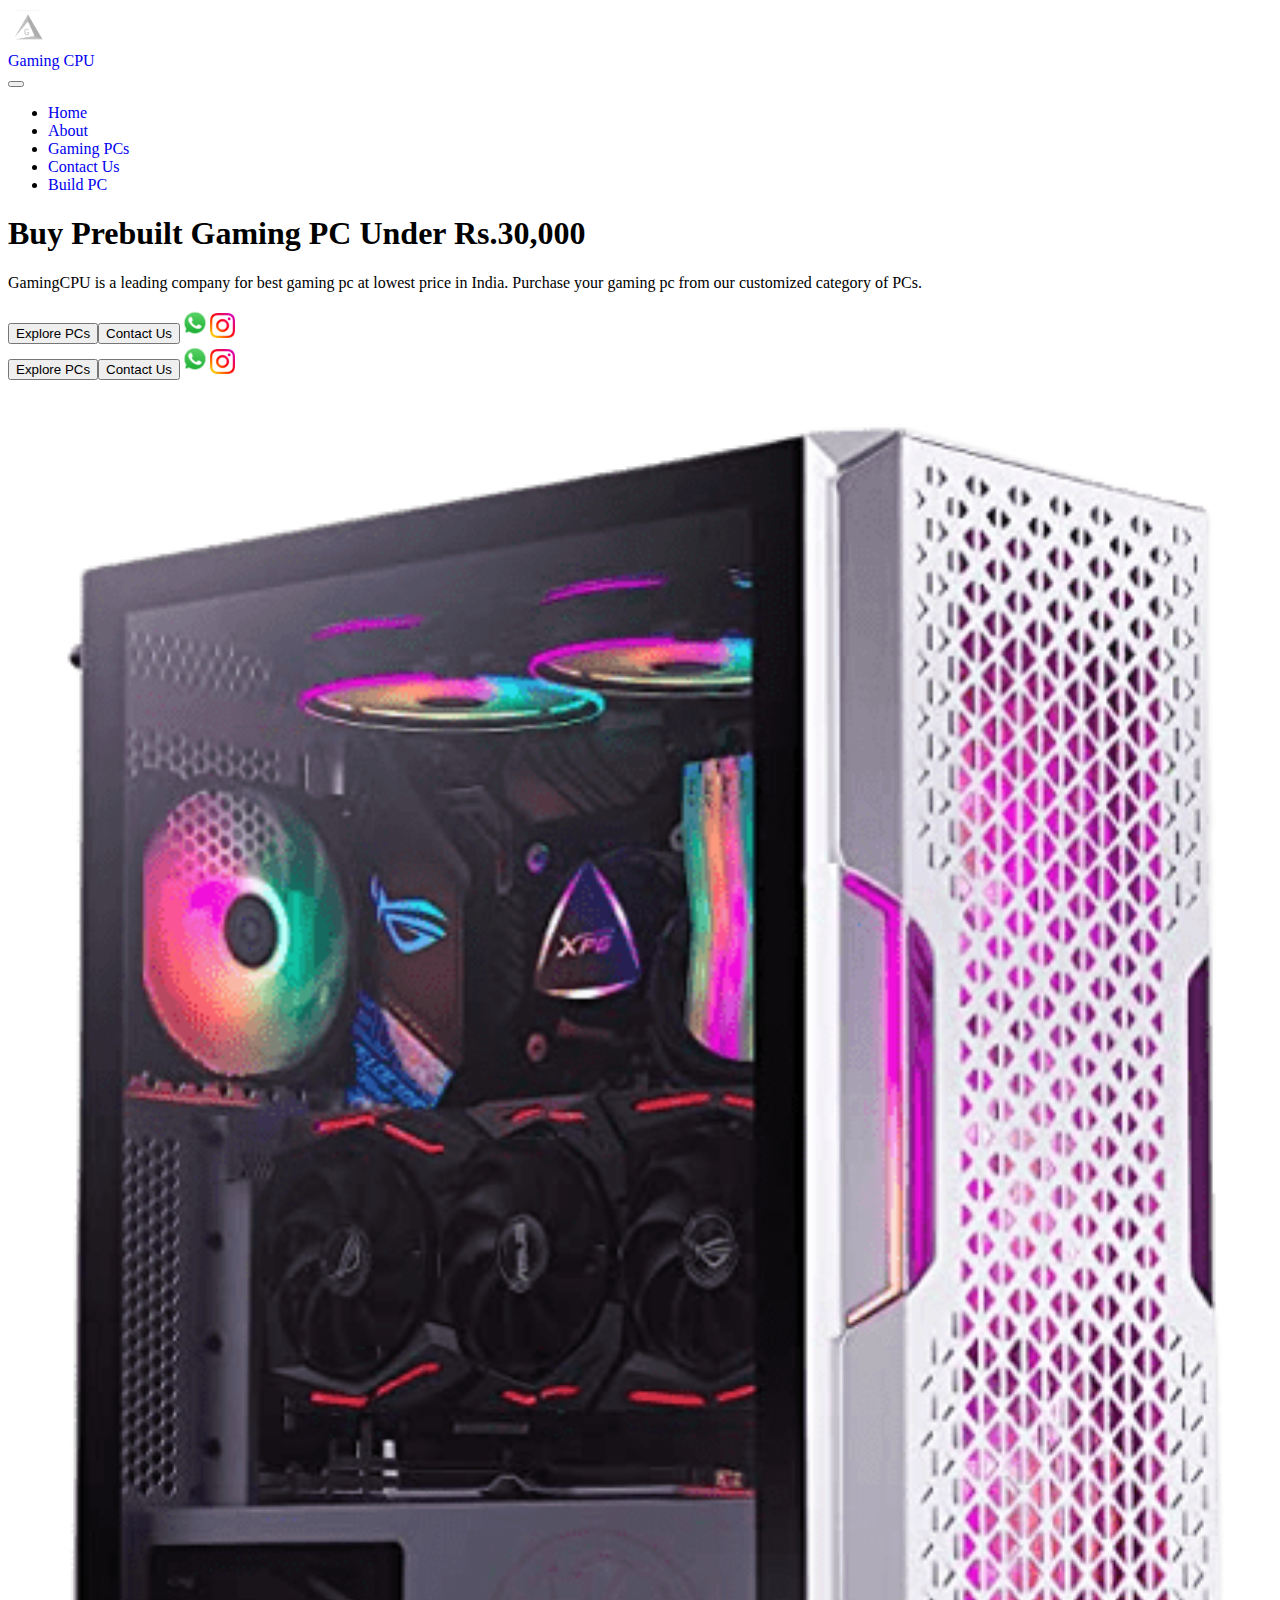
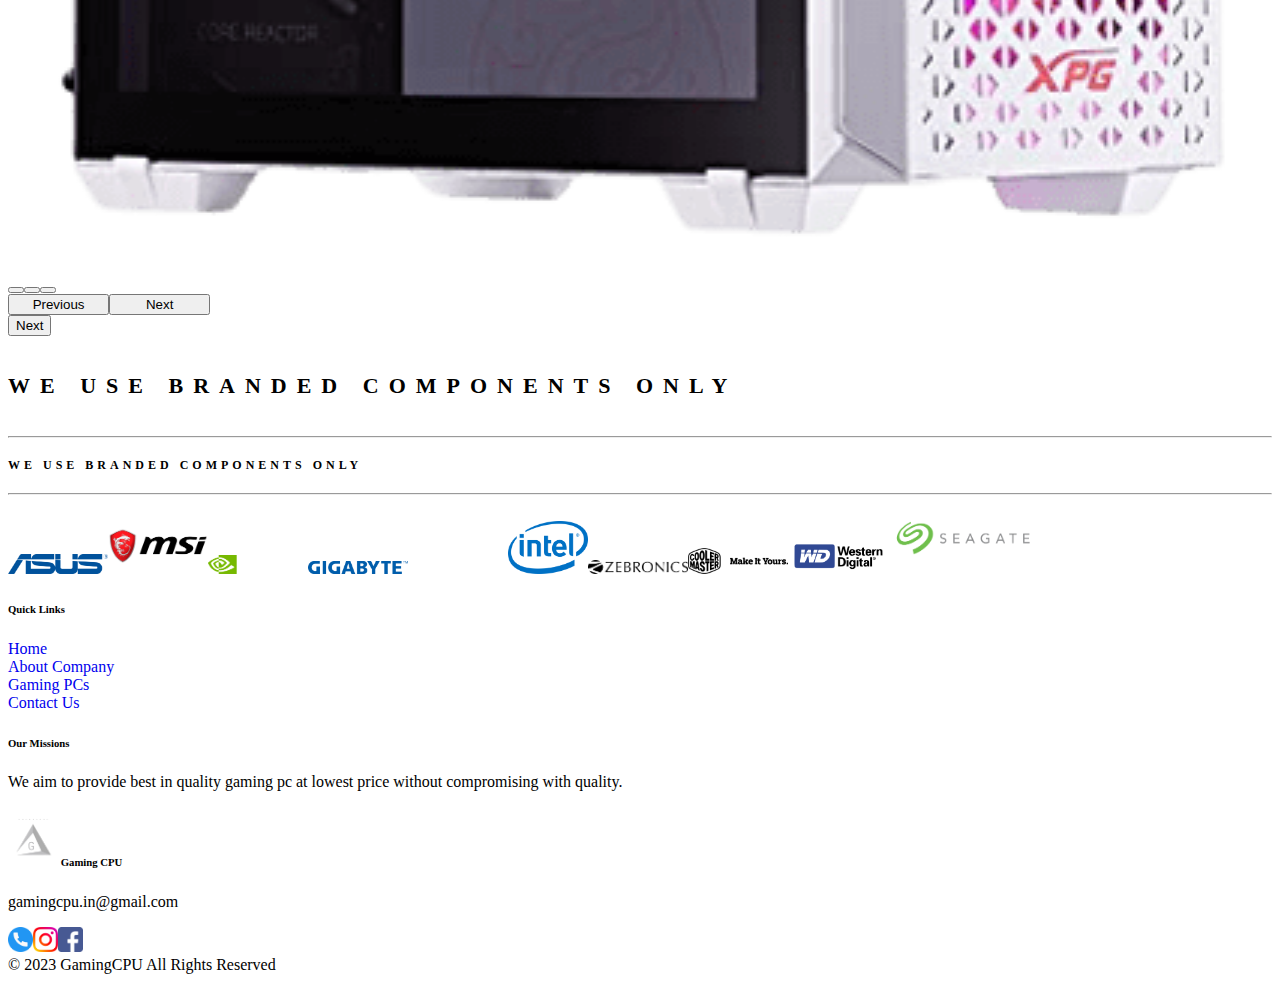
<file: main/index.html>
<!DOCTYPE html><html lang="en"><head>
  <!-- Google tag (gtag.js) -->
  <script async="" src="https://www.googletagmanager.com/gtag/js?id=UA-256324250-1"></script>
  <script>
    window.dataLayer = window.dataLayer || [];
    function gtag(){dataLayer.push(arguments);}
    gtag('js', new Date());

    gtag('config', 'UA-256324250-1');
  </script>

  <meta charset="utf-8">
  <title>Best Assembled Gaming PC in India Under 30000 - GamingCPU</title>
  <meta name="description" content="Buy good gaming pc from our customized category of PC. We are leading company for best assembled gaming computers at lowest price in India.">
  <base href="/">
  <meta name="viewport" content="width=device-width, initial-scale=1.0, maximum-scale=1.0, user-scalable=0">
  <meta property="og:title" content="Best Assembled Gaming PC in India Under 30000 - GamingCPU">
  <meta property="og:site_name" content="GamingCPU">
  <meta property="og:url" content="https://gamingcpu.in">
  <meta property="og:description" content="Buy good gaming pc from our customized category of PC. We are leading company for best assembled gaming computers at lowest price in India.">
  <meta property="og:type" content="website">
  <meta property="og:image" content="https://gamingcpu.in/assets/logo-black.jpeg">
  <link rel="icon" type="image/x-icon" href="favicon.ico">
  <link href="https://cdn.jsdelivr.net/npm/bootstrap@5.0.2/dist/css/bootstrap.min.css" rel="stylesheet" integrity="sha384-EVSTQN3/azprG1Anm3QDgpJLIm9Nao0Yz1ztcQTwFspd3yD65VohhpuuCOmLASjC" crossorigin="anonymous">
  <script src="https://cdn.jsdelivr.net/npm/@popperjs/core@2.9.2/dist/umd/popper.min.js" integrity="sha384-IQsoLXl5PILFhosVNubq5LC7Qb9DXgDA9i+tQ8Zj3iwWAwPtgFTxbJ8NT4GN1R8p" crossorigin="anonymous"></script>
  <script src="https://cdn.jsdelivr.net/npm/bootstrap@5.0.2/dist/js/bootstrap.min.js" integrity="sha384-cVKIPhGWiC2Al4u+LWgxfKTRIcfu0JTxR+EQDz/bgldoEyl4H0zUF0QKbrJ0EcQF" crossorigin="anonymous"></script>
  <meta name="google-site-verification" content="PzEY3ty1H1xGws2LR0Q36R8453fgxmJtzyvtamvClfs">
  <meta name="google-site-verification" content="KsqtC4Q_ocNntZ3jMCiPjwAwxjK5OxkS16LfjJK44U4">
  <style>
    /* body {
      background-image: url('assets/gaming-wallpaper.jpg');
      background-size: cover;
      background-repeat: no-repeat;
      background-attachment: fixed;
    } */
  </style>
<style>body a{text-decoration:none}.cursor-pointer{cursor:pointer}</style><link rel="stylesheet" href="styles.67edd415244809f3.css" media="print" onload="this.media='all'"><noscript><link rel="stylesheet" href="styles.67edd415244809f3.css"></noscript><style ng-transition="serverApp"></style><style ng-transition="serverApp">.nav-link[_ngcontent-sc16]{cursor:pointer}</style><style ng-transition="serverApp">#mydiv[_ngcontent-sc20]{animation:changeBg 15s infinite;background-size:cover;background-repeat:no-repeat;width:278px;height:350px}@keyframes changeBg{0%,to{background-image:url(/assets/pc-images/extreme/1.png)}25%{background-image:url(/assets/pc-images/extreme/2.png)}50%{background-image:url(/assets/pc-images/extreme/3.png)}75%{background-image:url(/assets/pc-images/extreme/4.png)}}</style><meta name="description" content="Buy gaming pc from our customized category of PC. GamingCPU is a leading company for best prebuilt gaming pc at lowest price in India."><meta name="keywords" content="gaming pc, prebuilt pc, cheap, assembled, best"><meta property="og:title" content="Buy Prebuilt Gaming PC Starting From Rs.20,000"><meta property="og:description" content="Buy gaming pc from our customized category of PC. GamingCPU is a leading company for best prebuilt gaming pc at lowest price in India."><meta property="og:image" content="https://gamingcpu.in/assets/logo.png"></head>
<body class="bg-secondary">
  <app-root _nghost-sc19="" ng-version="13.3.12"><div _ngcontent-sc19="" class="container py-3"><app-header _ngcontent-sc19="" _nghost-sc16=""><nav _ngcontent-sc16="" class="navbar navbar-expand-lg navbar-dark bg-dark rounded shadow-md px-3"><div _ngcontent-sc16="" class="container-fluid"><a _ngcontent-sc16="" href="/main" class="navbar-brand d-flex align-items-center"><img _ngcontent-sc16="" src="assets/logo.png" width="40px" height="40px" alt="Company Logo GamingCPU" class="shadow-lg"><div _ngcontent-sc16="" class="h4 m-0">Gaming CPU</div></a><button _ngcontent-sc16="" type="button" data-bs-toggle="collapse" data-bs-target="#navbarSupportedContent" aria-controls="navbarSupportedContent" aria-expanded="false" aria-label="Toggle navigation" class="navbar-toggler"><span _ngcontent-sc16="" class="navbar-toggler-icon"></span></button><div _ngcontent-sc16="" id="navbarSupportedContent" class="collapse navbar-collapse"><ul _ngcontent-sc16="" class="navbar-nav ms-auto mb-2 mb-lg-0"><li _ngcontent-sc16="" class="nav-item"><a _ngcontent-sc16="" aria-current="page" href="/main" class="nav-link">Home</a></li><li _ngcontent-sc16="" class="nav-item"><a _ngcontent-sc16="" href="/main#about" class="nav-link">About</a></li><li _ngcontent-sc16="" class="nav-item"><a _ngcontent-sc16="" href="/gaming-pc?category=BUDGET GAMING" class="nav-link">Gaming PCs</a></li><li _ngcontent-sc16="" class="nav-item"><a _ngcontent-sc16="" href="/contact-us" class="nav-link">Contact Us</a></li><li _ngcontent-sc16="" class="nav-item"><a _ngcontent-sc16="" href="#" tabindex="-1" aria-disabled="true" class="nav-link disabled">Build PC</a></li></ul></div></div></nav></app-header><router-outlet _ngcontent-sc19=""></router-outlet><app-homepage _nghost-sc20=""><div _ngcontent-sc20="" class="container-fluid text-white"><div _ngcontent-sc20="" class="row p-1 py-5 align-items-center"><div _ngcontent-sc20="" class="col-md-7"><h1 _ngcontent-sc20="" class="display-2" style="font-weight: 700;">Buy Prebuilt Gaming PC Under Rs.30,000</h1><p _ngcontent-sc20="">GamingCPU is a leading company for best gaming pc at lowest price in India. Purchase your gaming pc from our customized category of PCs.</p><div _ngcontent-sc20="" class="d-flex d-md-none align-items-center gap-2"><a _ngcontent-sc20="" href="/gaming-pc?category=BUDGET GAMING"><button _ngcontent-sc20="" class="btn btn-sm btn-dark px-3">Explore PCs</button></a><a _ngcontent-sc20="" href="/contact-us"><button _ngcontent-sc20="" class="btn btn-sm btn-light px-3 me-2">Contact Us</button></a><a _ngcontent-sc20="" target="_blank" href="tel:8709903843"><img _ngcontent-sc20="" src="assets/social/whatsapp2.png" width="30px" alt="Whatsapp icon"></a><a _ngcontent-sc20="" target="_blank" href="https://www.instagram.com/gamingcpu.in/"><img _ngcontent-sc20="" src="assets/social/instagram.png" width="25px"></a></div><div _ngcontent-sc20="" class="d-none d-md-block"><div _ngcontent-sc20="" class="d-flex align-items-center gap-2"><a _ngcontent-sc20="" href="/gaming-pc?category=BUDGET GAMING"><button _ngcontent-sc20="" class="btn btn-lg btn-dark px-4">Explore PCs</button></a><a _ngcontent-sc20="" href="/contact-us"><button _ngcontent-sc20="" class="btn btn-lg btn-light px-4 me-2">Contact Us</button></a><a _ngcontent-sc20="" target="_blank" href="tel:8709903843"><img _ngcontent-sc20="" src="assets/social/whatsapp2.png" width="30px" alt="Whatsapp icon"></a><a _ngcontent-sc20="" target="_blank" href="https://www.instagram.com/gamingcpu.in/"><img _ngcontent-sc20="" src="assets/social/instagram.png" width="25px" alt="Instagram icon"></a></div></div></div><div _ngcontent-sc20="" class="col-md-3 d-none d-md-block offset-md-2"><img _ngcontent-sc20="" src="assets/pc-images/streaming/2.png" width="100%" alt="PC"></div></div><div _ngcontent-sc20="" id="carouselExampleCaptions" data-bs-ride="carousel" class="carousel slide d-none d-lg-block"><div _ngcontent-sc20="" class="carousel-indicators"><button _ngcontent-sc20="" type="button" data-bs-target="#carouselExampleCaptions" data-bs-slide-to="0" aria-current="true" aria-label="Slide 1" class="active"></button><button _ngcontent-sc20="" type="button" data-bs-target="#carouselExampleCaptions" data-bs-slide-to="1" aria-label="Slide 2"></button><button _ngcontent-sc20="" type="button" data-bs-target="#carouselExampleCaptions" data-bs-slide-to="2" aria-label="Slide 3"></button></div><div _ngcontent-sc20="" class="carousel-inner"><div _ngcontent-sc20="" data-bs-interval="3000" class="carousel-item active"><div _ngcontent-sc20="" class="container"><div _ngcontent-sc20="" class="row"><div _ngcontent-sc20="" class="col-6 col-md-3 p-1"><a _ngcontent-sc20="" href="/product?id=-NMUhbEqzcos_9BdYMSF"><div _ngcontent-sc20="" class="card border border-3 border-dark cursor-pointer text-white my-1" style="background-color: unset;"><img _ngcontent-sc20="" width="80%" height="280px" class="mx-auto p-4" src="assets/pc-images/budget/1.png" alt="BUDGET GAMING"><div _ngcontent-sc20="" class="p-2 text-center"><h2 _ngcontent-sc20="">Rs. 29,321</h2><h6 _ngcontent-sc20="">BUDGET GAMING</h6></div></div></a></div><div _ngcontent-sc20="" class="col-6 col-md-3 p-1"><a _ngcontent-sc20="" href="/product?id=-NMUhgu4HMtXHO1QgeHc"><div _ngcontent-sc20="" class="card border border-3 border-dark cursor-pointer text-white my-1" style="background-color: unset;"><img _ngcontent-sc20="" width="80%" height="280px" class="mx-auto p-4" src="assets/pc-images/budget/2.png" alt="BUDGET GAMING"><div _ngcontent-sc20="" class="p-2 text-center"><h2 _ngcontent-sc20="">Rs. 28,989</h2><h6 _ngcontent-sc20="">BUDGET GAMING</h6></div></div></a></div><div _ngcontent-sc20="" class="col-6 col-md-3 p-1"><a _ngcontent-sc20="" href="/product?id=-NMUhiprgxW83--CfbyI"><div _ngcontent-sc20="" class="card border border-3 border-dark cursor-pointer text-white my-1" style="background-color: unset;"><img _ngcontent-sc20="" width="80%" height="280px" class="mx-auto p-4" src="assets/pc-images/budget/3.png" alt="BUDGET GAMING"><div _ngcontent-sc20="" class="p-2 text-center"><h2 _ngcontent-sc20="">Rs. 29,598</h2><h6 _ngcontent-sc20="">BUDGET GAMING</h6></div></div></a></div><div _ngcontent-sc20="" class="col-6 col-md-3 p-1"><a _ngcontent-sc20="" href="/product?id=-NMUhseJD-Grwi6HazLY"><div _ngcontent-sc20="" class="card border border-3 border-dark cursor-pointer text-white my-1" style="background-color: unset;"><img _ngcontent-sc20="" width="80%" height="280px" class="mx-auto p-4" src="assets/pc-images/extreme/1.png" alt="EXTREME GAMING"><div _ngcontent-sc20="" class="p-2 text-center"><h2 _ngcontent-sc20="">Rs. 52,999</h2><h6 _ngcontent-sc20="">EXTREME GAMING</h6></div></div></a></div><!----></div></div></div><div _ngcontent-sc20="" data-bs-interval="3000" class="carousel-item"><div _ngcontent-sc20="" class="container"><div _ngcontent-sc20="" class="row"><div _ngcontent-sc20="" class="col-6 col-md-3 p-1"><a _ngcontent-sc20="" href="/product?id=-NMUhuXHCp8tCazIhGZi"><div _ngcontent-sc20="" class="card border border-3 border-dark cursor-pointer text-white my-1" style="background-color: unset;"><img _ngcontent-sc20="" width="80%" height="280px" class="mx-auto p-4" src="assets/pc-images/extreme/2.png" alt="EXTREME GAMING"><div _ngcontent-sc20="" class="p-2 text-center"><h2 _ngcontent-sc20="">Rs. 49,821</h2><h6 _ngcontent-sc20="">EXTREME GAMING</h6></div></div></a></div><div _ngcontent-sc20="" class="col-6 col-md-3 p-1"><a _ngcontent-sc20="" href="/product?id=-NMUhwD5l04fDFq8esWr"><div _ngcontent-sc20="" class="card border border-3 border-dark cursor-pointer text-white my-1" style="background-color: unset;"><img _ngcontent-sc20="" width="80%" height="280px" class="mx-auto p-4" src="assets/pc-images/extreme/3.png" alt="EXTREME GAMING"><div _ngcontent-sc20="" class="p-2 text-center"><h2 _ngcontent-sc20="">Rs. 49,725</h2><h6 _ngcontent-sc20="">EXTREME GAMING</h6></div></div></a></div><div _ngcontent-sc20="" class="col-6 col-md-3 p-1"><a _ngcontent-sc20="" href="/product?id=-NMUkrbtviT7PV33YrIp"><div _ngcontent-sc20="" class="card border border-3 border-dark cursor-pointer text-white my-1" style="background-color: unset;"><img _ngcontent-sc20="" width="80%" height="280px" class="mx-auto p-4" src="assets/pc-images/streaming/1.png" alt="STREAMING"><div _ngcontent-sc20="" class="p-2 text-center"><h2 _ngcontent-sc20="">Rs. 132,792</h2><h6 _ngcontent-sc20="">STREAMING</h6></div></div></a></div><div _ngcontent-sc20="" class="col-6 col-md-3 p-1"><a _ngcontent-sc20="" href="/product?id=-NMUktuMmgzuSw3ZZ_dZ"><div _ngcontent-sc20="" class="card border border-3 border-dark cursor-pointer text-white my-1" style="background-color: unset;"><img _ngcontent-sc20="" width="80%" height="280px" class="mx-auto p-4" src="assets/pc-images/streaming/2.png" alt="STREAMING"><div _ngcontent-sc20="" class="p-2 text-center"><h2 _ngcontent-sc20="">Rs. 129,972</h2><h6 _ngcontent-sc20="">STREAMING</h6></div></div></a></div><!----></div></div></div><div _ngcontent-sc20="" data-bs-interval="3000" class="carousel-item"><div _ngcontent-sc20="" class="container"><div _ngcontent-sc20="" class="row"><div _ngcontent-sc20="" class="col-6 col-md-3 p-1"><a _ngcontent-sc20="" href="/product?id=-NMUkvbibYGfAcnvvGAo"><div _ngcontent-sc20="" class="card border border-3 border-dark cursor-pointer text-white my-1" style="background-color: unset;"><img _ngcontent-sc20="" width="80%" height="280px" class="mx-auto p-4" src="assets/pc-images/streaming/3.png" alt="STREAMING"><div _ngcontent-sc20="" class="p-2 text-center"><h2 _ngcontent-sc20="">Rs. 134,595</h2><h6 _ngcontent-sc20="">STREAMING</h6></div></div></a></div><div _ngcontent-sc20="" class="col-6 col-md-3 p-1"><a _ngcontent-sc20="" href="/product?id=-NMUkxATvbgn_eBsD4kc"><div _ngcontent-sc20="" class="card border border-3 border-dark cursor-pointer text-white my-1" style="background-color: unset;"><img _ngcontent-sc20="" width="80%" height="280px" class="mx-auto p-4" src="assets/pc-images/streaming/4.png" alt="STREAMING"><div _ngcontent-sc20="" class="p-2 text-center"><h2 _ngcontent-sc20="">Rs. 130,438</h2><h6 _ngcontent-sc20="">STREAMING</h6></div></div></a></div><div _ngcontent-sc20="" class="col-6 col-md-3 p-1"><a _ngcontent-sc20="" href="/product?id=-NMUlnsoTDJk3te5QaBN"><div _ngcontent-sc20="" class="card border border-3 border-dark cursor-pointer text-white my-1" style="background-color: unset;"><img _ngcontent-sc20="" width="80%" height="280px" class="mx-auto p-4" src="assets/pc-images/budget/4.png" alt="BUDGET GAMING"><div _ngcontent-sc20="" class="p-2 text-center"><h2 _ngcontent-sc20="">Rs. 29,454</h2><h6 _ngcontent-sc20="">BUDGET GAMING</h6></div></div></a></div><div _ngcontent-sc20="" class="col-6 col-md-3 p-1"><a _ngcontent-sc20="" href="/product?id=-NMUmzQa6h1Mygxax0Rg"><div _ngcontent-sc20="" class="card border border-3 border-dark cursor-pointer text-white my-1" style="background-color: unset;"><img _ngcontent-sc20="" width="80%" height="280px" class="mx-auto p-4" src="assets/pc-images/extreme/4.png" alt="EXTREME GAMING"><div _ngcontent-sc20="" class="p-2 text-center"><h2 _ngcontent-sc20="">Rs. 46,199</h2><h6 _ngcontent-sc20="">EXTREME GAMING</h6></div></div></a></div><!----></div></div></div></div><button _ngcontent-sc20="" type="button" data-bs-target="#carouselExampleCaptions" data-bs-slide="prev" class="carousel-control-prev bg-dark" style="width: 8%;"><span _ngcontent-sc20="" aria-hidden="true" class="carousel-control-prev-icon"></span><span _ngcontent-sc20="" class="visually-hidden">Previous</span></button><button _ngcontent-sc20="" type="button" data-bs-target="#carouselExampleCaptions" data-bs-slide="next" class="carousel-control-next bg-dark" style="width: 8%;"><span _ngcontent-sc20="" aria-hidden="true" class="carousel-control-next-icon"></span><span _ngcontent-sc20="" class="visually-hidden">Next</span></button></div><div _ngcontent-sc20="" id="carouselExampleCaptions2" data-bs-ride="carousel" class="carousel slide d-block d-lg-none text-dark"><div _ngcontent-sc20="" class="carousel-inner"><div _ngcontent-sc20="" data-bs-interval="3000" class="carousel-item active"><div _ngcontent-sc20="" class="container px-0"><div _ngcontent-sc20="" class="row"><div _ngcontent-sc20="" class="col-12 p-0 text-white"><a _ngcontent-sc20="" class="text-dark" href="/product?id=-NMUhbEqzcos_9BdYMSF"><div _ngcontent-sc20="" class="cursor-pointer my-1" style="background-color: unset;"><img _ngcontent-sc20="" width="80%" class="p-0" src="assets/pc-images/budget/1.png" alt="BUDGET GAMING"><div _ngcontent-sc20="" class="p-2 px-3"><h2 _ngcontent-sc20="" class="m-0 display-3" style="font-weight: 500;">Rs. 29,321</h2><h6 _ngcontent-sc20="" class="m-0">BUDGET GAMING</h6></div></div></a></div></div></div></div><div _ngcontent-sc20="" data-bs-interval="3000" class="carousel-item"><div _ngcontent-sc20="" class="container px-0"><div _ngcontent-sc20="" class="row"><div _ngcontent-sc20="" class="col-12 p-0 text-white"><a _ngcontent-sc20="" class="text-dark" href="/product?id=-NMUhgu4HMtXHO1QgeHc"><div _ngcontent-sc20="" class="cursor-pointer my-1" style="background-color: unset;"><img _ngcontent-sc20="" width="80%" class="p-0" src="assets/pc-images/budget/2.png" alt="BUDGET GAMING"><div _ngcontent-sc20="" class="p-2 px-3"><h2 _ngcontent-sc20="" class="m-0 display-3" style="font-weight: 500;">Rs. 28,989</h2><h6 _ngcontent-sc20="" class="m-0">BUDGET GAMING</h6></div></div></a></div></div></div></div><div _ngcontent-sc20="" data-bs-interval="3000" class="carousel-item"><div _ngcontent-sc20="" class="container px-0"><div _ngcontent-sc20="" class="row"><div _ngcontent-sc20="" class="col-12 p-0 text-white"><a _ngcontent-sc20="" class="text-dark" href="/product?id=-NMUhiprgxW83--CfbyI"><div _ngcontent-sc20="" class="cursor-pointer my-1" style="background-color: unset;"><img _ngcontent-sc20="" width="80%" class="p-0" src="assets/pc-images/budget/3.png" alt="BUDGET GAMING"><div _ngcontent-sc20="" class="p-2 px-3"><h2 _ngcontent-sc20="" class="m-0 display-3" style="font-weight: 500;">Rs. 29,598</h2><h6 _ngcontent-sc20="" class="m-0">BUDGET GAMING</h6></div></div></a></div></div></div></div><div _ngcontent-sc20="" data-bs-interval="3000" class="carousel-item"><div _ngcontent-sc20="" class="container px-0"><div _ngcontent-sc20="" class="row"><div _ngcontent-sc20="" class="col-12 p-0 text-white"><a _ngcontent-sc20="" class="text-dark" href="/product?id=-NMUhseJD-Grwi6HazLY"><div _ngcontent-sc20="" class="cursor-pointer my-1" style="background-color: unset;"><img _ngcontent-sc20="" width="80%" class="p-0" src="assets/pc-images/extreme/1.png" alt="EXTREME GAMING"><div _ngcontent-sc20="" class="p-2 px-3"><h2 _ngcontent-sc20="" class="m-0 display-3" style="font-weight: 500;">Rs. 52,999</h2><h6 _ngcontent-sc20="" class="m-0">EXTREME GAMING</h6></div></div></a></div></div></div></div><div _ngcontent-sc20="" data-bs-interval="3000" class="carousel-item"><div _ngcontent-sc20="" class="container px-0"><div _ngcontent-sc20="" class="row"><div _ngcontent-sc20="" class="col-12 p-0 text-white"><a _ngcontent-sc20="" class="text-dark" href="/product?id=-NMUhuXHCp8tCazIhGZi"><div _ngcontent-sc20="" class="cursor-pointer my-1" style="background-color: unset;"><img _ngcontent-sc20="" width="80%" class="p-0" src="assets/pc-images/extreme/2.png" alt="EXTREME GAMING"><div _ngcontent-sc20="" class="p-2 px-3"><h2 _ngcontent-sc20="" class="m-0 display-3" style="font-weight: 500;">Rs. 49,821</h2><h6 _ngcontent-sc20="" class="m-0">EXTREME GAMING</h6></div></div></a></div></div></div></div><div _ngcontent-sc20="" data-bs-interval="3000" class="carousel-item"><div _ngcontent-sc20="" class="container px-0"><div _ngcontent-sc20="" class="row"><div _ngcontent-sc20="" class="col-12 p-0 text-white"><a _ngcontent-sc20="" class="text-dark" href="/product?id=-NMUhwD5l04fDFq8esWr"><div _ngcontent-sc20="" class="cursor-pointer my-1" style="background-color: unset;"><img _ngcontent-sc20="" width="80%" class="p-0" src="assets/pc-images/extreme/3.png" alt="EXTREME GAMING"><div _ngcontent-sc20="" class="p-2 px-3"><h2 _ngcontent-sc20="" class="m-0 display-3" style="font-weight: 500;">Rs. 49,725</h2><h6 _ngcontent-sc20="" class="m-0">EXTREME GAMING</h6></div></div></a></div></div></div></div><div _ngcontent-sc20="" data-bs-interval="3000" class="carousel-item"><div _ngcontent-sc20="" class="container px-0"><div _ngcontent-sc20="" class="row"><div _ngcontent-sc20="" class="col-12 p-0 text-white"><a _ngcontent-sc20="" class="text-dark" href="/product?id=-NMUkrbtviT7PV33YrIp"><div _ngcontent-sc20="" class="cursor-pointer my-1" style="background-color: unset;"><img _ngcontent-sc20="" width="80%" class="p-0" src="assets/pc-images/streaming/1.png" alt="STREAMING"><div _ngcontent-sc20="" class="p-2 px-3"><h2 _ngcontent-sc20="" class="m-0 display-3" style="font-weight: 500;">Rs. 132,792</h2><h6 _ngcontent-sc20="" class="m-0">STREAMING</h6></div></div></a></div></div></div></div><div _ngcontent-sc20="" data-bs-interval="3000" class="carousel-item"><div _ngcontent-sc20="" class="container px-0"><div _ngcontent-sc20="" class="row"><div _ngcontent-sc20="" class="col-12 p-0 text-white"><a _ngcontent-sc20="" class="text-dark" href="/product?id=-NMUktuMmgzuSw3ZZ_dZ"><div _ngcontent-sc20="" class="cursor-pointer my-1" style="background-color: unset;"><img _ngcontent-sc20="" width="80%" class="p-0" src="assets/pc-images/streaming/2.png" alt="STREAMING"><div _ngcontent-sc20="" class="p-2 px-3"><h2 _ngcontent-sc20="" class="m-0 display-3" style="font-weight: 500;">Rs. 129,972</h2><h6 _ngcontent-sc20="" class="m-0">STREAMING</h6></div></div></a></div></div></div></div><div _ngcontent-sc20="" data-bs-interval="3000" class="carousel-item"><div _ngcontent-sc20="" class="container px-0"><div _ngcontent-sc20="" class="row"><div _ngcontent-sc20="" class="col-12 p-0 text-white"><a _ngcontent-sc20="" class="text-dark" href="/product?id=-NMUkvbibYGfAcnvvGAo"><div _ngcontent-sc20="" class="cursor-pointer my-1" style="background-color: unset;"><img _ngcontent-sc20="" width="80%" class="p-0" src="assets/pc-images/streaming/3.png" alt="STREAMING"><div _ngcontent-sc20="" class="p-2 px-3"><h2 _ngcontent-sc20="" class="m-0 display-3" style="font-weight: 500;">Rs. 134,595</h2><h6 _ngcontent-sc20="" class="m-0">STREAMING</h6></div></div></a></div></div></div></div><div _ngcontent-sc20="" data-bs-interval="3000" class="carousel-item"><div _ngcontent-sc20="" class="container px-0"><div _ngcontent-sc20="" class="row"><div _ngcontent-sc20="" class="col-12 p-0 text-white"><a _ngcontent-sc20="" class="text-dark" href="/product?id=-NMUkxATvbgn_eBsD4kc"><div _ngcontent-sc20="" class="cursor-pointer my-1" style="background-color: unset;"><img _ngcontent-sc20="" width="80%" class="p-0" src="assets/pc-images/streaming/4.png" alt="STREAMING"><div _ngcontent-sc20="" class="p-2 px-3"><h2 _ngcontent-sc20="" class="m-0 display-3" style="font-weight: 500;">Rs. 130,438</h2><h6 _ngcontent-sc20="" class="m-0">STREAMING</h6></div></div></a></div></div></div></div><div _ngcontent-sc20="" data-bs-interval="3000" class="carousel-item"><div _ngcontent-sc20="" class="container px-0"><div _ngcontent-sc20="" class="row"><div _ngcontent-sc20="" class="col-12 p-0 text-white"><a _ngcontent-sc20="" class="text-dark" href="/product?id=-NMUlnsoTDJk3te5QaBN"><div _ngcontent-sc20="" class="cursor-pointer my-1" style="background-color: unset;"><img _ngcontent-sc20="" width="80%" class="p-0" src="assets/pc-images/budget/4.png" alt="BUDGET GAMING"><div _ngcontent-sc20="" class="p-2 px-3"><h2 _ngcontent-sc20="" class="m-0 display-3" style="font-weight: 500;">Rs. 29,454</h2><h6 _ngcontent-sc20="" class="m-0">BUDGET GAMING</h6></div></div></a></div></div></div></div><div _ngcontent-sc20="" data-bs-interval="3000" class="carousel-item"><div _ngcontent-sc20="" class="container px-0"><div _ngcontent-sc20="" class="row"><div _ngcontent-sc20="" class="col-12 p-0 text-white"><a _ngcontent-sc20="" class="text-dark" href="/product?id=-NMUmzQa6h1Mygxax0Rg"><div _ngcontent-sc20="" class="cursor-pointer my-1" style="background-color: unset;"><img _ngcontent-sc20="" width="80%" class="p-0" src="assets/pc-images/extreme/4.png" alt="EXTREME GAMING"><div _ngcontent-sc20="" class="p-2 px-3"><h2 _ngcontent-sc20="" class="m-0 display-3" style="font-weight: 500;">Rs. 46,199</h2><h6 _ngcontent-sc20="" class="m-0">EXTREME GAMING</h6></div></div></a></div></div></div></div><div _ngcontent-sc20="" data-bs-interval="3000" class="carousel-item"><div _ngcontent-sc20="" class="container px-0"><div _ngcontent-sc20="" class="row"><div _ngcontent-sc20="" class="col-12 p-0 text-white"><a _ngcontent-sc20="" class="text-dark" href="/product?id=-NMUnZumZJad1GUa0yES"><div _ngcontent-sc20="" class="cursor-pointer my-1" style="background-color: unset;"><img _ngcontent-sc20="" width="80%" class="p-0" src="assets/pc-images/extreme/5.png" alt="EXTREME GAMING"><div _ngcontent-sc20="" class="p-2 px-3"><h2 _ngcontent-sc20="" class="m-0 display-3" style="font-weight: 500;">Rs. 50,612</h2><h6 _ngcontent-sc20="" class="m-0">EXTREME GAMING</h6></div></div></a></div></div></div></div><div _ngcontent-sc20="" data-bs-interval="3000" class="carousel-item"><div _ngcontent-sc20="" class="container px-0"><div _ngcontent-sc20="" class="row"><div _ngcontent-sc20="" class="col-12 p-0 text-white"><a _ngcontent-sc20="" class="text-dark" href="/product?id=-NMUnarHKHciDxrK36gP"><div _ngcontent-sc20="" class="cursor-pointer my-1" style="background-color: unset;"><img _ngcontent-sc20="" width="80%" class="p-0" src="assets/pc-images/extreme/6.png" alt="EXTREME GAMING"><div _ngcontent-sc20="" class="p-2 px-3"><h2 _ngcontent-sc20="" class="m-0 display-3" style="font-weight: 500;">Rs. 48,670</h2><h6 _ngcontent-sc20="" class="m-0">EXTREME GAMING</h6></div></div></a></div></div></div></div><div _ngcontent-sc20="" data-bs-interval="3000" class="carousel-item"><div _ngcontent-sc20="" class="container px-0"><div _ngcontent-sc20="" class="row"><div _ngcontent-sc20="" class="col-12 p-0 text-white"><a _ngcontent-sc20="" class="text-dark" href="/product?id=-NMUu4mbggePasYL6N5e"><div _ngcontent-sc20="" class="cursor-pointer my-1" style="background-color: unset;"><img _ngcontent-sc20="" width="80%" class="p-0" src="assets/pc-images/extreme/7.png" alt="EXTREME GAMING"><div _ngcontent-sc20="" class="p-2 px-3"><h2 _ngcontent-sc20="" class="m-0 display-3" style="font-weight: 500;">Rs. 51,230</h2><h6 _ngcontent-sc20="" class="m-0">EXTREME GAMING</h6></div></div></a></div></div></div></div><div _ngcontent-sc20="" data-bs-interval="3000" class="carousel-item"><div _ngcontent-sc20="" class="container px-0"><div _ngcontent-sc20="" class="row"><div _ngcontent-sc20="" class="col-12 p-0 text-white"><a _ngcontent-sc20="" class="text-dark" href="/product?id=-NMUu6tyKXIaKngR1TSG"><div _ngcontent-sc20="" class="cursor-pointer my-1" style="background-color: unset;"><img _ngcontent-sc20="" width="80%" class="p-0" src="assets/pc-images/extreme/8.png" alt="EXTREME GAMING"><div _ngcontent-sc20="" class="p-2 px-3"><h2 _ngcontent-sc20="" class="m-0 display-3" style="font-weight: 500;">Rs. 50,499</h2><h6 _ngcontent-sc20="" class="m-0">EXTREME GAMING</h6></div></div></a></div></div></div></div><div _ngcontent-sc20="" data-bs-interval="3000" class="carousel-item"><div _ngcontent-sc20="" class="container px-0"><div _ngcontent-sc20="" class="row"><div _ngcontent-sc20="" class="col-12 p-0 text-white"><a _ngcontent-sc20="" class="text-dark" href="/product?id=-NNNDxD29TB96seQA4I1"><div _ngcontent-sc20="" class="cursor-pointer my-1" style="background-color: unset;"><img _ngcontent-sc20="" width="80%" class="p-0" src="assets/pc-images/budget/5.png" alt="BUDGET GAMING"><div _ngcontent-sc20="" class="p-2 px-3"><h2 _ngcontent-sc20="" class="m-0 display-3" style="font-weight: 500;">Rs. 29,989</h2><h6 _ngcontent-sc20="" class="m-0">BUDGET GAMING</h6></div></div></a></div></div></div></div><div _ngcontent-sc20="" data-bs-interval="3000" class="carousel-item"><div _ngcontent-sc20="" class="container px-0"><div _ngcontent-sc20="" class="row"><div _ngcontent-sc20="" class="col-12 p-0 text-white"><a _ngcontent-sc20="" class="text-dark" href="/product?id=-NNNE0y0ErHME00yZTc3"><div _ngcontent-sc20="" class="cursor-pointer my-1" style="background-color: unset;"><img _ngcontent-sc20="" width="80%" class="p-0" src="assets/pc-images/budget/6.png" alt="BUDGET GAMING"><div _ngcontent-sc20="" class="p-2 px-3"><h2 _ngcontent-sc20="" class="m-0 display-3" style="font-weight: 500;">Rs. 28,395</h2><h6 _ngcontent-sc20="" class="m-0">BUDGET GAMING</h6></div></div></a></div></div></div></div><div _ngcontent-sc20="" data-bs-interval="3000" class="carousel-item"><div _ngcontent-sc20="" class="container px-0"><div _ngcontent-sc20="" class="row"><div _ngcontent-sc20="" class="col-12 p-0 text-white"><a _ngcontent-sc20="" class="text-dark" href="/product?id=-NNNEBkcq9s2xYaWCqzK"><div _ngcontent-sc20="" class="cursor-pointer my-1" style="background-color: unset;"><img _ngcontent-sc20="" width="80%" class="p-0" src="assets/pc-images/budget/7.png" alt="BUDGET GAMING"><div _ngcontent-sc20="" class="p-2 px-3"><h2 _ngcontent-sc20="" class="m-0 display-3" style="font-weight: 500;">Rs. 29,599</h2><h6 _ngcontent-sc20="" class="m-0">BUDGET GAMING</h6></div></div></a></div></div></div></div><div _ngcontent-sc20="" data-bs-interval="3000" class="carousel-item"><div _ngcontent-sc20="" class="container px-0"><div _ngcontent-sc20="" class="row"><div _ngcontent-sc20="" class="col-12 p-0 text-white"><a _ngcontent-sc20="" class="text-dark" href="/product?id=-NNNEBpSZ7WLUKu9Zsym"><div _ngcontent-sc20="" class="cursor-pointer my-1" style="background-color: unset;"><img _ngcontent-sc20="" width="80%" class="p-0" src="assets/pc-images/budget/8.png" alt="BUDGET GAMING"><div _ngcontent-sc20="" class="p-2 px-3"><h2 _ngcontent-sc20="" class="m-0 display-3" style="font-weight: 500;">Rs. 29,499</h2><h6 _ngcontent-sc20="" class="m-0">BUDGET GAMING</h6></div></div></a></div></div></div></div><!----></div><button _ngcontent-sc20="" type="button" data-bs-target="#carouselExampleCaptions2" data-bs-slide="next" class="carousel-control-next"><span _ngcontent-sc20="" aria-hidden="true" class="carousel-control-next-icon"></span><span _ngcontent-sc20="" class="visually-hidden">Next</span></button></div></div></app-homepage><!----></div><app-footer _ngcontent-sc19="" _nghost-sc17=""><div _ngcontent-sc17="" class="container my-5 py-5"><h5 _ngcontent-sc17="" class="d-none d-md-block text-center text-white display-6 mt-5" style="letter-spacing: 10px; font-size: 22px;">WE USE BRANDED COMPONENTS ONLY</h5><hr _ngcontent-sc17="" class="d-none d-md-block"><h5 _ngcontent-sc17="" class="d-block d-md-none text-center text-white display-6 mt-5" style="letter-spacing: 4px; font-size: 12px;">WE USE BRANDED COMPONENTS ONLY</h5><hr _ngcontent-sc17="" class="d-block d-md-none"><div _ngcontent-sc17="" class="d-flex align-items-center justify-content-center flex-wrap gap-3 mb-5"><img _ngcontent-sc17="" src="assets/brands/asus.png" width="100px" alt="asus icon"><img _ngcontent-sc17="" src="assets/brands/msi.png" width="100px" alt="msi icon"><img _ngcontent-sc17="" src="assets/brands/nvidia.png" width="100px" alt="nvidia icon"><img _ngcontent-sc17="" src="assets/brands/gigabyte.png" width="100px" alt="gigabyte icon"><img _ngcontent-sc17="" src="assets/brands/corsair.png" width="100px" alt="corsair icon"><img _ngcontent-sc17="" src="assets/brands/intel.png" width="80px" alt="intel icon"><img _ngcontent-sc17="" src="assets/brands/zebronics.png" width="100px" alt="zebronics icon"><img _ngcontent-sc17="" src="assets/brands/cooler-master.png" width="100px" alt="cooler-master icon"><img _ngcontent-sc17="" src="assets/brands/western-digital.png" width="100px" alt="western-digital icon"><img _ngcontent-sc17="" src="assets/brands/seaget.png" width="150px" alt="seaget icon"></div></div><div _ngcontent-sc17="" class="bg-dark text-white py-5"><div _ngcontent-sc17="" class="container"><div _ngcontent-sc17="" class="row"><div _ngcontent-sc17="" class="col-md-4"><h6 _ngcontent-sc17="" class="display-6">Quick Links</h6><div _ngcontent-sc17="" class="my-2"><a _ngcontent-sc17="" href="/main" class="text-decoration-none text-secondary">Home</a></div><div _ngcontent-sc17="" class="my-2"><a _ngcontent-sc17="" href="#about" class="text-decoration-none text-secondary">About Company</a></div><div _ngcontent-sc17="" class="my-2"><a _ngcontent-sc17="" href="/gaming-pc?category=BUDGET GAMING" class="text-decoration-none text-secondary">Gaming PCs</a></div><div _ngcontent-sc17="" class="my-2"><a _ngcontent-sc17="" href="/contact-us" class="text-decoration-none text-secondary">Contact Us</a></div></div><div _ngcontent-sc17="" class="col-md-4"><h6 _ngcontent-sc17="" class="display-6">Our Missions</h6><p _ngcontent-sc17="" class="text-secondary">We aim to provide best in quality gaming pc at lowest price without compromising with quality.</p></div><div _ngcontent-sc17="" class="col-md-4 text-center"><h6 _ngcontent-sc17="" class="display-6"><img _ngcontent-sc17="" src="assets/logo.png" width="50px" height="50px" alt="Company logo"> Gaming CPU</h6><p _ngcontent-sc17="" class="text-secondary">gamingcpu.in@gmail.com</p><div _ngcontent-sc17="" class="d-flex align-items-center justify-content-center gap-3"><a _ngcontent-sc17="" target="_blank" href="tel:8709903843"><img _ngcontent-sc17="" src="assets/social/telephone.png" width="25px" alt="Telephone icon"></a><a _ngcontent-sc17="" target="_blank" href="https://www.instagram.com/gamingcpu.in/"><img _ngcontent-sc17="" src="assets/social/instagram.png" width="25px" alt="Instagram icon"></a><a _ngcontent-sc17="" target="_blank" href="https://www.facebook.com/profile.php?id=100023688862222"><img _ngcontent-sc17="" src="assets/social/facebook.png" width="25px" alt="Facebook icon"></a></div></div></div><div _ngcontent-sc17="" class="text-center mt-5">© 2023 GamingCPU All Rights Reserved</div></div><div _ngcontent-sc17="" class="py-4 d-block d-md-none"></div></div></app-footer><app-snackbar _ngcontent-sc19="" _nghost-sc18=""><!----></app-snackbar></app-root>
<script src="runtime.d83cda5ff2ede9e6.js" type="module"></script><script src="polyfills.f72cc9bd758b1e5e.js" type="module"></script><script src="main.58ca16fafc6dca89.js" type="module"></script>


</body><!-- This page was prerendered with Angular Universal --></html>
</file>
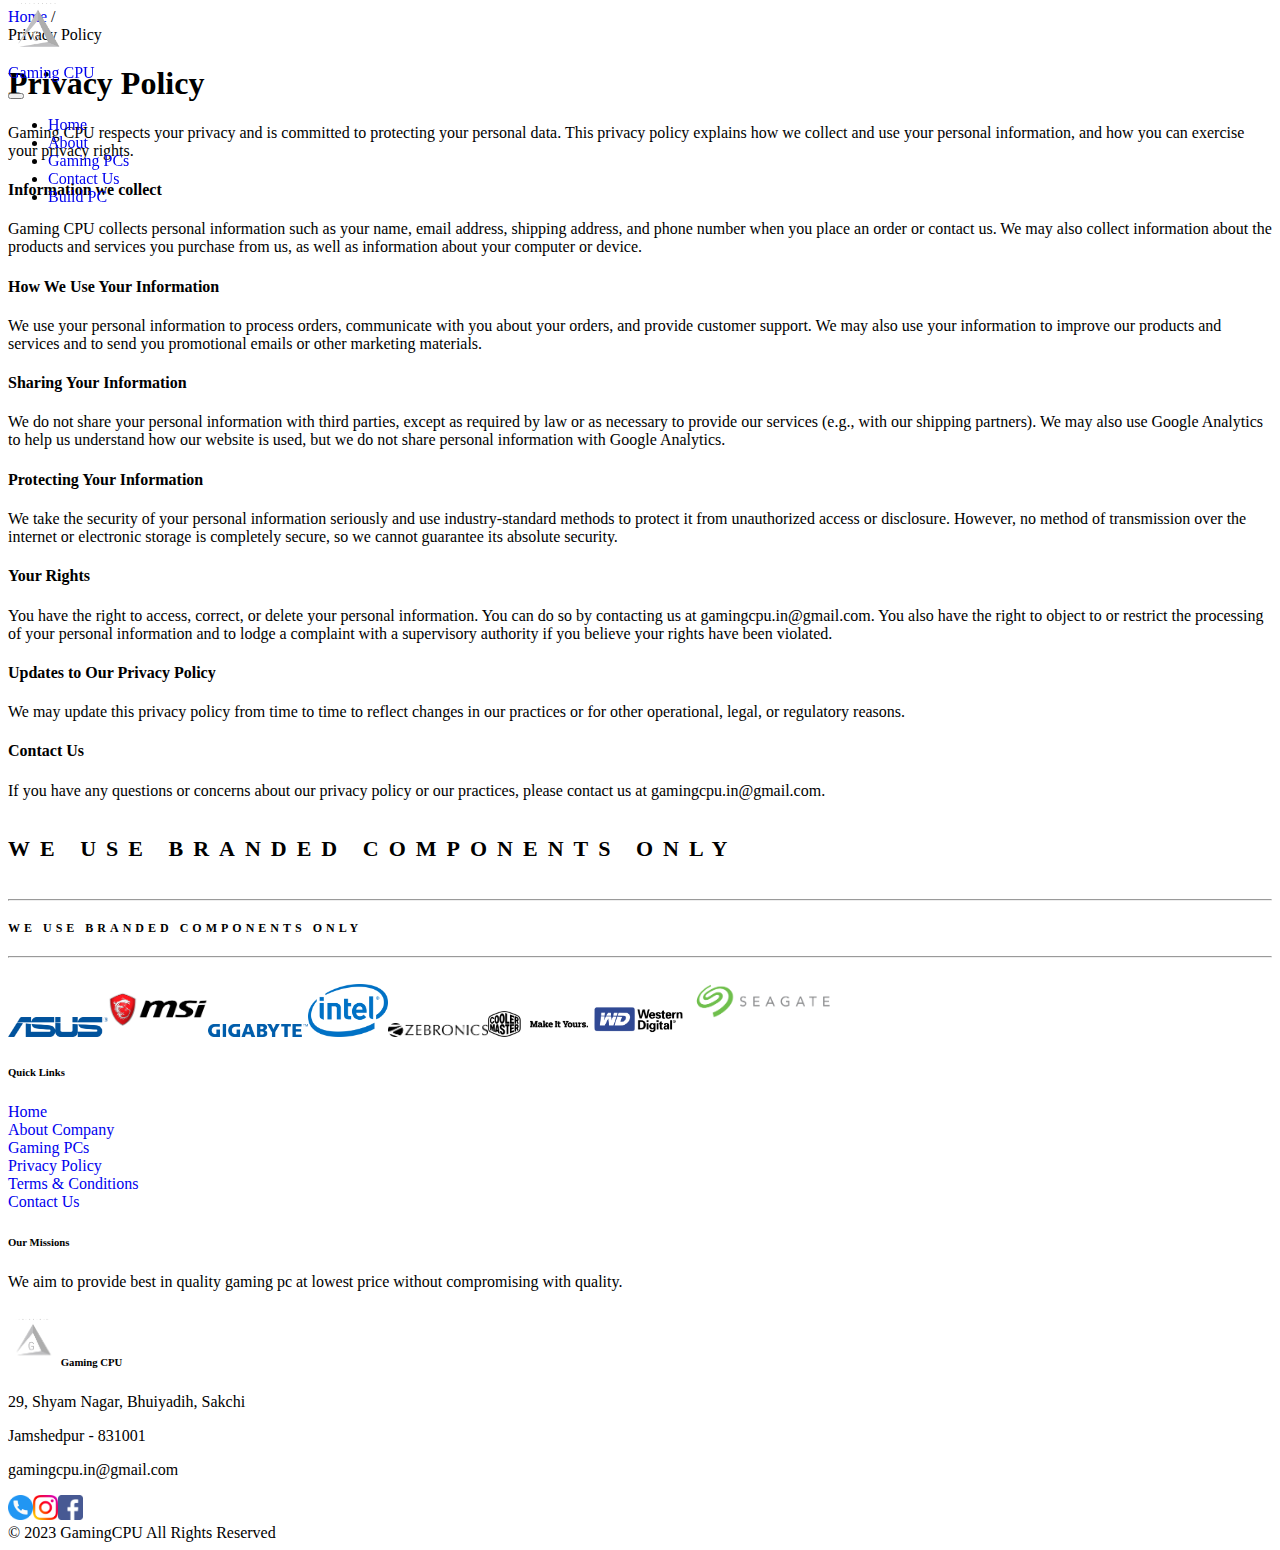
<file: privacy-policy/index.html>
<!DOCTYPE html><html lang="en"><head>
  <!-- Google tag (gtag.js) -->
  <script async="" src="https://www.googletagmanager.com/gtag/js?id=UA-256324250-1"></script>
  <script>
    window.dataLayer = window.dataLayer || [];
    function gtag(){dataLayer.push(arguments);}
    gtag('js', new Date());

    gtag('config', 'UA-256324250-1');
  </script>

  <meta charset="utf-8">
  <title>Best Assembled Gaming PC in India Under 30000 - GamingCPU</title>
  <meta name="description" content="Buy good gaming pc from our customized category of PC. We are leading company for best assembled gaming computers at lowest price in India.">
  <base href="/">
  <meta name="viewport" content="width=device-width, initial-scale=1.0, maximum-scale=1.0, user-scalable=0">
  <meta property="og:title" content="Best Assembled Gaming PC in India Under 30000 - GamingCPU">
  <meta property="og:site_name" content="GamingCPU">
  <meta property="og:url" content="https://gamingcpu.in">
  <meta property="og:description" content="Buy good gaming pc from our customized category of PC. We are leading company for best assembled gaming computers at lowest price in India.">
  <meta property="og:type" content="website">
  <meta property="og:image" content="https://gamingcpu.in/assets/logo-black.jpeg">
  <link rel="icon" type="image/x-icon" href="favicon.ico">
  <link href="https://cdn.jsdelivr.net/npm/bootstrap@5.0.2/dist/css/bootstrap.min.css" rel="stylesheet" integrity="sha384-EVSTQN3/azprG1Anm3QDgpJLIm9Nao0Yz1ztcQTwFspd3yD65VohhpuuCOmLASjC" crossorigin="anonymous">
  <script src="https://cdn.jsdelivr.net/npm/@popperjs/core@2.9.2/dist/umd/popper.min.js" integrity="sha384-IQsoLXl5PILFhosVNubq5LC7Qb9DXgDA9i+tQ8Zj3iwWAwPtgFTxbJ8NT4GN1R8p" crossorigin="anonymous"></script>
  <script src="https://cdn.jsdelivr.net/npm/bootstrap@5.0.2/dist/js/bootstrap.min.js" integrity="sha384-cVKIPhGWiC2Al4u+LWgxfKTRIcfu0JTxR+EQDz/bgldoEyl4H0zUF0QKbrJ0EcQF" crossorigin="anonymous"></script>
  <meta name="google-site-verification" content="KsqtC4Q_ocNntZ3jMCiPjwAwxjK5OxkS16LfjJK44U4">
  <style>
    /* body {
      background-image: url('assets/gaming-wallpaper.jpg');
      background-size: cover;
      background-repeat: no-repeat;
      background-attachment: fixed;
    } */
  </style>
<style>body a{text-decoration:none}</style><link rel="stylesheet" href="styles.31d2ef997b6649e2.css" media="print" onload="this.media='all'"><noscript><link rel="stylesheet" href="styles.31d2ef997b6649e2.css"></noscript><style ng-transition="serverApp"></style><style ng-transition="serverApp">.nav-link[_ngcontent-sc16]{cursor:pointer}.sticky-navbar[_ngcontent-sc16]{position:fixed;width:100%;top:0;z-index:100}</style></head>
<body>
  <app-root _nghost-sc19="" ng-version="13.3.12"><app-header _ngcontent-sc19="" _nghost-sc16=""><nav _ngcontent-sc16="" class="navbar navbar-expand-lg navbar-dark bg-dark shadow-sm py-1 sticky-navbar"><div _ngcontent-sc16="" class="container"><a _ngcontent-sc16="" href="/" class="navbar-brand d-flex align-items-center"><img _ngcontent-sc16="" src="assets/logo.png" width="60px" height="60px" alt="Company Logo GamingCPU"><div _ngcontent-sc16="" class="h4 m-0">Gaming CPU</div></a><button _ngcontent-sc16="" type="button" data-bs-toggle="collapse" data-bs-target="#navbarSupportedContent" aria-controls="navbarSupportedContent" aria-expanded="false" aria-label="Toggle navigation" class="navbar-toggler"><span _ngcontent-sc16="" class="navbar-toggler-icon"></span></button><div _ngcontent-sc16="" id="navbarSupportedContent" class="collapse navbar-collapse"><ul _ngcontent-sc16="" class="navbar-nav ms-auto mb-2 ps-3 mb-lg-0"><li _ngcontent-sc16="" class="nav-item"><a _ngcontent-sc16="" aria-current="page" href="/" class="nav-link">Home</a></li><li _ngcontent-sc16="" class="nav-item"><a _ngcontent-sc16="" href="/about-us" class="nav-link">About</a></li><li _ngcontent-sc16="" class="nav-item"><a _ngcontent-sc16="" href="/gaming-pc?category=BUDGET GAMING" class="nav-link">Gaming PCs</a></li><li _ngcontent-sc16="" class="nav-item"><a _ngcontent-sc16="" href="/contact-us" class="nav-link">Contact Us</a></li><li _ngcontent-sc16="" class="nav-item"><a _ngcontent-sc16="" href="#" tabindex="-1" aria-disabled="true" class="nav-link disabled">Build PC</a></li></ul></div></div></nav></app-header><div _ngcontent-sc19="" class="container py-5 mt-5"><router-outlet _ngcontent-sc19=""></router-outlet><app-privacy-policy _nghost-sc23=""><div _ngcontent-sc23="" class="container"><div _ngcontent-sc23="" class="d-flex mt-2"><div _ngcontent-sc23="" class="mx-1"><a _ngcontent-sc23="" href="/" class="text-decoration-none text-dark">Home</a> /</div><div _ngcontent-sc23="" class="mx-1">Privacy Policy</div></div><h1 _ngcontent-sc23="">Privacy Policy</h1></div><div _ngcontent-sc23="" class="container-fluid"><div _ngcontent-sc23="" class="row"><div _ngcontent-sc23="" class="col-md-12"><p _ngcontent-sc23="">Gaming CPU respects your privacy and is committed to protecting your personal data. This privacy policy explains how we collect and use your personal information, and how you can exercise your privacy rights.</p><h4 _ngcontent-sc23="">Information we collect</h4><p _ngcontent-sc23="">Gaming CPU collects personal information such as your name, email address, shipping address, and phone number when you place an order or contact us. We may also collect information about the products and services you purchase from us, as well as information about your computer or device.</p><h4 _ngcontent-sc23="">How We Use Your Information</h4><p _ngcontent-sc23="">We use your personal information to process orders, communicate with you about your orders, and provide customer support. We may also use your information to improve our products and services and to send you promotional emails or other marketing materials.</p><h4 _ngcontent-sc23="">Sharing Your Information</h4><p _ngcontent-sc23="">We do not share your personal information with third parties, except as required by law or as necessary to provide our services (e.g., with our shipping partners). We may also use Google Analytics to help us understand how our website is used, but we do not share personal information with Google Analytics.</p><h4 _ngcontent-sc23="">Protecting Your Information</h4><p _ngcontent-sc23="">We take the security of your personal information seriously and use industry-standard methods to protect it from unauthorized access or disclosure. However, no method of transmission over the internet or electronic storage is completely secure, so we cannot guarantee its absolute security.</p><h4 _ngcontent-sc23="">Your Rights</h4><p _ngcontent-sc23="">You have the right to access, correct, or delete your personal information. You can do so by contacting us at gamingcpu.in@gmail.com. You also have the right to object to or restrict the processing of your personal information and to lodge a complaint with a supervisory authority if you believe your rights have been violated.</p><h4 _ngcontent-sc23="">Updates to Our Privacy Policy</h4><p _ngcontent-sc23="">We may update this privacy policy from time to time to reflect changes in our practices or for other operational, legal, or regulatory reasons.</p><h4 _ngcontent-sc23="">Contact Us</h4><p _ngcontent-sc23="">If you have any questions or concerns about our privacy policy or our practices, please contact us at gamingcpu.in@gmail.com.</p></div></div></div></app-privacy-policy><!----></div><app-footer _ngcontent-sc19="" _nghost-sc17=""><div _ngcontent-sc17="" class="container my-5 py-5"><h5 _ngcontent-sc17="" class="d-none d-md-block text-center text-white display-6 mt-5" style="letter-spacing: 10px; font-size: 22px;">WE USE BRANDED COMPONENTS ONLY</h5><hr _ngcontent-sc17="" class="d-none d-md-block"><h5 _ngcontent-sc17="" class="d-block d-md-none text-center text-white display-6 mt-5" style="letter-spacing: 4px; font-size: 12px;">WE USE BRANDED COMPONENTS ONLY</h5><hr _ngcontent-sc17="" class="d-block d-md-none"><div _ngcontent-sc17="" class="d-flex align-items-center justify-content-center flex-wrap gap-3 mb-5"><img _ngcontent-sc17="" src="assets/brands/asus.png" width="100px" alt="asus icon"><img _ngcontent-sc17="" src="assets/brands/msi.png" width="100px" alt="msi icon"><img _ngcontent-sc17="" src="assets/brands/gigabyte.png" width="100px" alt="gigabyte icon"><img _ngcontent-sc17="" src="assets/brands/intel.png" width="80px" alt="intel icon"><img _ngcontent-sc17="" src="assets/brands/zebronics.png" width="100px" alt="zebronics icon"><img _ngcontent-sc17="" src="assets/brands/cooler-master.png" width="100px" alt="cooler-master icon"><img _ngcontent-sc17="" src="assets/brands/western-digital.png" width="100px" alt="western-digital icon"><img _ngcontent-sc17="" src="assets/brands/seaget.png" width="150px" alt="seaget icon"></div></div><div _ngcontent-sc17="" class="bg-dark text-white py-5"><div _ngcontent-sc17="" class="container"><div _ngcontent-sc17="" class="row"><div _ngcontent-sc17="" class="col-md-4"><h6 _ngcontent-sc17="" class="display-6">Quick Links</h6><div _ngcontent-sc17="" class="my-2"><a _ngcontent-sc17="" href="/" class="text-decoration-none text-secondary">Home</a></div><div _ngcontent-sc17="" class="my-2"><a _ngcontent-sc17="" href="/about-us" class="text-decoration-none text-secondary">About Company</a></div><div _ngcontent-sc17="" class="my-2"><a _ngcontent-sc17="" href="/gaming-pc?category=BUDGET GAMING" class="text-decoration-none text-secondary">Gaming PCs</a></div><div _ngcontent-sc17="" class="my-2"><a _ngcontent-sc17="" href="/privacy-policy" class="text-decoration-none text-secondary">Privacy Policy</a></div><div _ngcontent-sc17="" class="my-2"><a _ngcontent-sc17="" href="/terms-conditions" class="text-decoration-none text-secondary">Terms &amp; Conditions</a></div><div _ngcontent-sc17="" class="my-2"><a _ngcontent-sc17="" href="/contact-us" class="text-decoration-none text-secondary">Contact Us</a></div></div><div _ngcontent-sc17="" class="col-md-4"><h6 _ngcontent-sc17="" class="display-6">Our Missions</h6><p _ngcontent-sc17="" class="text-secondary">We aim to provide best in quality gaming pc at lowest price without compromising with quality.</p></div><div _ngcontent-sc17="" class="col-md-4 text-center"><h6 _ngcontent-sc17="" class="display-6"><img _ngcontent-sc17="" src="assets/logo.png" width="50px" height="50px" alt="Company logo"> Gaming CPU</h6><p _ngcontent-sc17="" class="text-secondary mb-0">29, Shyam Nagar, Bhuiyadih, Sakchi</p><p _ngcontent-sc17="" class="text-secondary mb-0">Jamshedpur - 831001</p><p _ngcontent-sc17="" class="text-secondary">gamingcpu.in@gmail.com</p><div _ngcontent-sc17="" class="d-flex align-items-center justify-content-center gap-3"><a _ngcontent-sc17="" target="_blank" href="tel:8709903843"><img _ngcontent-sc17="" src="assets/social/telephone.png" width="25px" alt="Telephone icon"></a><a _ngcontent-sc17="" target="_blank" href="https://www.instagram.com/gamingcpu.in/"><img _ngcontent-sc17="" src="assets/social/instagram.png" width="25px" alt="Instagram icon"></a><a _ngcontent-sc17="" target="_blank" href="https://www.facebook.com/profile.php?id=100023688862222"><img _ngcontent-sc17="" src="assets/social/facebook.png" width="25px" alt="Facebook icon"></a></div></div></div><div _ngcontent-sc17="" class="text-center mt-5">© 2023 GamingCPU All Rights Reserved</div></div><div _ngcontent-sc17="" class="py-4 d-block d-md-none"></div></div></app-footer><app-snackbar _ngcontent-sc19="" _nghost-sc18=""><!----></app-snackbar></app-root>
<script src="runtime.317f7ad27e60d43d.js" type="module"></script><script src="polyfills.f72cc9bd758b1e5e.js" type="module"></script><script src="main.bd47d902b91a46b2.js" type="module"></script>


</body><!-- This page was prerendered with Angular Universal --></html>
</file>
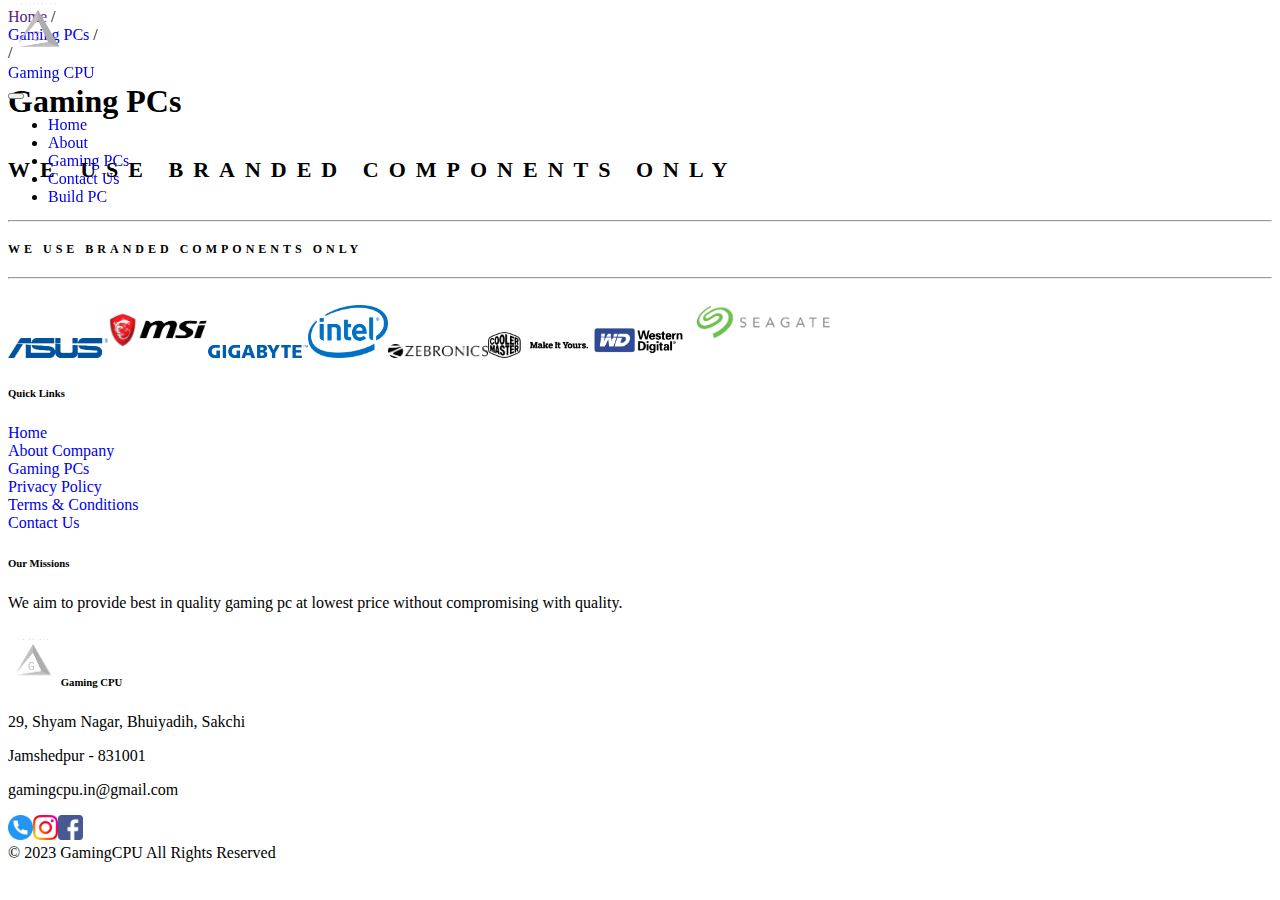
<file: product/index.html>
<!DOCTYPE html><html lang="en"><head>
  <!-- Google tag (gtag.js) -->
  <script async="" src="https://www.googletagmanager.com/gtag/js?id=UA-256324250-1"></script>
  <script>
    window.dataLayer = window.dataLayer || [];
    function gtag(){dataLayer.push(arguments);}
    gtag('js', new Date());

    gtag('config', 'UA-256324250-1');
  </script>

  <meta charset="utf-8">
  <title></title>
  <meta name="description" content="Buy good gaming pc from our customized category of PC. We are leading company for best assembled gaming computers at lowest price in India.">
  <base href="/">
  <meta name="viewport" content="width=device-width, initial-scale=1.0, maximum-scale=1.0, user-scalable=0">
  <meta property="og:title" content="Best Assembled Gaming PC in India Under 30000 - GamingCPU">
  <meta property="og:site_name" content="GamingCPU">
  <meta property="og:url" content="https://gamingcpu.in">
  <meta property="og:description" content="Buy good gaming pc from our customized category of PC. We are leading company for best assembled gaming computers at lowest price in India.">
  <meta property="og:type" content="website">
  <meta property="og:image" content="https://gamingcpu.in/assets/logo-black.jpeg">
  <link rel="icon" type="image/x-icon" href="favicon.ico">
  <link href="https://cdn.jsdelivr.net/npm/bootstrap@5.0.2/dist/css/bootstrap.min.css" rel="stylesheet" integrity="sha384-EVSTQN3/azprG1Anm3QDgpJLIm9Nao0Yz1ztcQTwFspd3yD65VohhpuuCOmLASjC" crossorigin="anonymous">
  <script src="https://cdn.jsdelivr.net/npm/@popperjs/core@2.9.2/dist/umd/popper.min.js" integrity="sha384-IQsoLXl5PILFhosVNubq5LC7Qb9DXgDA9i+tQ8Zj3iwWAwPtgFTxbJ8NT4GN1R8p" crossorigin="anonymous"></script>
  <script src="https://cdn.jsdelivr.net/npm/bootstrap@5.0.2/dist/js/bootstrap.min.js" integrity="sha384-cVKIPhGWiC2Al4u+LWgxfKTRIcfu0JTxR+EQDz/bgldoEyl4H0zUF0QKbrJ0EcQF" crossorigin="anonymous"></script>
  <meta name="google-site-verification" content="KsqtC4Q_ocNntZ3jMCiPjwAwxjK5OxkS16LfjJK44U4">
  <style>
    /* body {
      background-image: url('assets/gaming-wallpaper.jpg');
      background-size: cover;
      background-repeat: no-repeat;
      background-attachment: fixed;
    } */
  </style>
<style>body a{text-decoration:none}.cursor-pointer{cursor:pointer}</style><link rel="stylesheet" href="styles.31d2ef997b6649e2.css" media="print" onload="this.media='all'"><noscript><link rel="stylesheet" href="styles.31d2ef997b6649e2.css"></noscript><style ng-transition="serverApp"></style><style ng-transition="serverApp">.nav-link[_ngcontent-sc16]{cursor:pointer}.sticky-navbar[_ngcontent-sc16]{position:fixed;width:100%;top:0;z-index:100}</style><style ng-transition="serverApp">.mobile-purchase-button[_ngcontent-sc56]{position:fixed;left:0;bottom:-5px;width:100%;z-index:100}</style><meta name="description" content=""><meta name="keywords" content=""><meta property="og:title" content="undefined"><meta property="og:url" content="https://gamingcpu.in/product?id=undefined"><meta property="og:description" content=""><meta property="og:image" content="undefined"></head>
<body>
  <app-root _nghost-sc19="" ng-version="13.3.12"><app-header _ngcontent-sc19="" _nghost-sc16=""><nav _ngcontent-sc16="" class="navbar navbar-expand-lg navbar-dark bg-dark shadow-sm py-1 sticky-navbar"><div _ngcontent-sc16="" class="container"><a _ngcontent-sc16="" href="/" class="navbar-brand d-flex align-items-center"><img _ngcontent-sc16="" src="assets/logo.png" width="60px" height="60px" alt="Company Logo GamingCPU"><div _ngcontent-sc16="" class="h4 m-0">Gaming CPU</div></a><button _ngcontent-sc16="" type="button" data-bs-toggle="collapse" data-bs-target="#navbarSupportedContent" aria-controls="navbarSupportedContent" aria-expanded="false" aria-label="Toggle navigation" class="navbar-toggler"><span _ngcontent-sc16="" class="navbar-toggler-icon"></span></button><div _ngcontent-sc16="" id="navbarSupportedContent" class="collapse navbar-collapse"><ul _ngcontent-sc16="" class="navbar-nav ms-auto mb-2 ps-3 mb-lg-0"><li _ngcontent-sc16="" class="nav-item"><a _ngcontent-sc16="" aria-current="page" href="/" class="nav-link">Home</a></li><li _ngcontent-sc16="" class="nav-item"><a _ngcontent-sc16="" href="/about-us" class="nav-link">About</a></li><li _ngcontent-sc16="" class="nav-item"><a _ngcontent-sc16="" href="/gaming-pc?category=BUDGET GAMING" class="nav-link">Gaming PCs</a></li><li _ngcontent-sc16="" class="nav-item"><a _ngcontent-sc16="" href="/contact-us" class="nav-link">Contact Us</a></li><li _ngcontent-sc16="" class="nav-item"><a _ngcontent-sc16="" href="#" tabindex="-1" aria-disabled="true" class="nav-link disabled">Build PC</a></li></ul></div></div></nav></app-header><div _ngcontent-sc19="" class="container py-5 mt-5"><router-outlet _ngcontent-sc19=""></router-outlet><app-product _nghost-sc56=""><div _ngcontent-sc56="" class="container"><div _ngcontent-sc56="" class="d-flex mt-2"><div _ngcontent-sc56="" class="mx-1"><a _ngcontent-sc56="" href="" class="text-decoration-none text-dark">Home</a> /</div><div _ngcontent-sc56="" class="mx-1"><a _ngcontent-sc56="" href="/gaming-pc?category=BUDGET GAMING" class="text-decoration-none text-dark">Gaming PCs</a> /</div><div _ngcontent-sc56="" class="mx-1"><a _ngcontent-sc56="" class="text-decoration-none text-dark" href="/gaming-pc?category=null">  </a> /</div></div><h1 _ngcontent-sc56="">Gaming PCs</h1></div><!----><div _ngcontent-sc56="" class="container-fluid my-3"><div _ngcontent-sc56="" class="row py-3"><div _ngcontent-sc56="" class="col-md-12 d-flex align-items-center justify-content-between"><img _ngcontent-sc56="" width="400px" class="d-none d-lg-block p-3 px-5" src="" alt="null"><div _ngcontent-sc56=""><img _ngcontent-sc56="" width="150px" class="d-lg-none d-block" src="" alt="null"><h3 _ngcontent-sc56="" class="display-6" style="font-weight: 400;"></h3><h6 _ngcontent-sc56="" class="display-6 mb-0" style="font-weight: 700;"><s _ngcontent-sc56="" style="color: darkred;">Rs. </s> Rs.  </h6><h4 _ngcontent-sc56="" class="text-success">In stock</h4><small _ngcontent-sc56="" class="text-dark">Inclusive of all taxes.</small><div _ngcontent-sc56="" class="d-flex align-items-center my-1"><img _ngcontent-sc56="" src="assets/icons/check.png" width="20px" height="20px" alt="Check icon"><strong _ngcontent-sc56="" class="px-2">Free Delivery</strong></div><div _ngcontent-sc56="" class="d-flex align-items-center my-1"><img _ngcontent-sc56="" src="assets/icons/check.png" width="20px" height="20px" alt="Check icon"><strong _ngcontent-sc56="" class="px-2">Cash on delivery available</strong></div><div _ngcontent-sc56="" class="d-flex align-items-center my-1"><img _ngcontent-sc56="" src="assets/icons/check.png" width="20px" height="20px" alt="Check icon"><strong _ngcontent-sc56="" class="px-2">7 days replacement warranty.</strong></div><div _ngcontent-sc56="" class="d-flex align-items-center my-1"><img _ngcontent-sc56="" src="assets/icons/close.png" width="20px" height="20px" alt="Check icon"><strong _ngcontent-sc56="" class="px-2">Keyboard, Mouse and Moniter</strong></div><a _ngcontent-sc56="" class="d-none d-md-block" href="/checkout?id=undefined"><button _ngcontent-sc56="" class="btn btn-lg btn-dark px-5 mt-2">BUY NOW</button></a><a _ngcontent-sc56="" class="d-block d-md-none mobile-purchase-button" href="/checkout?id=undefined"><button _ngcontent-sc56="" class="btn btn-lg btn-dark shadow-md pt-3 pb-4 w-100">BUY NOW</button></a></div></div></div><div _ngcontent-sc56="" class="d-flex align-items-center p-0 px-4 mt-4"><div _ngcontent-sc56="" class="p-3 pb-2 d-flex align-items-center cursor-pointer" style="border-bottom:unset;"><img _ngcontent-sc56="" src="assets/icons/games.png" width="30px" height="30px" alt="Games icon"><h4 _ngcontent-sc56="" class="d-none d-xl-block px-3">Installed ( Games / Software )</h4></div><div _ngcontent-sc56="" class="p-3 pb-2 d-flex align-items-center cursor-pointer" style="border-bottom:8px solid black;"><img _ngcontent-sc56="" src="assets/icons/setting.png" width="30px" height="30px" alt="Settings icon"><h4 _ngcontent-sc56="" class="d-none d-xl-block px-3">Specification</h4></div><div _ngcontent-sc56="" class="p-3 pb-2 d-flex align-items-center cursor-pointer" style="border-bottom:unset;"><img _ngcontent-sc56="" src="assets/icons/info.png" width="30px" height="30px" alt="Information icon"><h4 _ngcontent-sc56="" class="d-none d-xl-block px-3">Additional Information</h4></div></div><!----><div _ngcontent-sc56="" class="row border border-4 border-dark p-3 rounded"><div _ngcontent-sc56="" class="d-md-none"><h5 _ngcontent-sc56="" class="m-0">Specification</h5><hr _ngcontent-sc56="" class="my-3 text-white"></div><div _ngcontent-sc56="" class="d-flex align-items-center"><img _ngcontent-sc56="" src="assets/icons/cpu.png" width="28px" height="28px" alt="CPU icon"><h6 _ngcontent-sc56="" class="px-2 m-0"></h6></div><div _ngcontent-sc56="" class="d-flex align-items-center"><img _ngcontent-sc56="" src="assets/icons/ram.png" width="28px" height="28px" alt="RAM icon"><h6 _ngcontent-sc56="" class="px-2 m-0"></h6></div><div _ngcontent-sc56="" class="d-flex align-items-center"><img _ngcontent-sc56="" src="assets/icons/gpu.png" width="28px" height="28px" alt="GPU icon"><h6 _ngcontent-sc56="" class="px-2 m-0"></h6></div><div _ngcontent-sc56="" class="d-flex align-items-center"><img _ngcontent-sc56="" src="assets/icons/hard-drive.png" width="28px" height="28px" alt="Hard drive icon"><h6 _ngcontent-sc56="" class="px-2 m-0"></h6></div><div _ngcontent-sc56="" class="d-flex align-items-center"><img _ngcontent-sc56="" src="assets/icons/ssd-drive.png" width="28px" height="28px" alt="SSD drive icon"><h6 _ngcontent-sc56="" class="px-2 m-0"></h6></div></div><!----><!----><div _ngcontent-sc56="" class="row rounded py-4 my-4"><h2 _ngcontent-sc56="">Product Description</h2><p _ngcontent-sc56=""></p></div><h2 _ngcontent-sc56="">Related Products</h2><hr _ngcontent-sc56=""><div _ngcontent-sc56="" slickcontainer=""><!----></div></div><!----></app-product><!----></div><app-footer _ngcontent-sc19="" _nghost-sc17=""><div _ngcontent-sc17="" class="container my-5 py-5"><h5 _ngcontent-sc17="" class="d-none d-md-block text-center text-white display-6 mt-5" style="letter-spacing: 10px; font-size: 22px;">WE USE BRANDED COMPONENTS ONLY</h5><hr _ngcontent-sc17="" class="d-none d-md-block"><h5 _ngcontent-sc17="" class="d-block d-md-none text-center text-white display-6 mt-5" style="letter-spacing: 4px; font-size: 12px;">WE USE BRANDED COMPONENTS ONLY</h5><hr _ngcontent-sc17="" class="d-block d-md-none"><div _ngcontent-sc17="" class="d-flex align-items-center justify-content-center flex-wrap gap-3 mb-5"><img _ngcontent-sc17="" src="assets/brands/asus.png" width="100px" alt="asus icon"><img _ngcontent-sc17="" src="assets/brands/msi.png" width="100px" alt="msi icon"><img _ngcontent-sc17="" src="assets/brands/gigabyte.png" width="100px" alt="gigabyte icon"><img _ngcontent-sc17="" src="assets/brands/intel.png" width="80px" alt="intel icon"><img _ngcontent-sc17="" src="assets/brands/zebronics.png" width="100px" alt="zebronics icon"><img _ngcontent-sc17="" src="assets/brands/cooler-master.png" width="100px" alt="cooler-master icon"><img _ngcontent-sc17="" src="assets/brands/western-digital.png" width="100px" alt="western-digital icon"><img _ngcontent-sc17="" src="assets/brands/seaget.png" width="150px" alt="seaget icon"></div></div><div _ngcontent-sc17="" class="bg-dark text-white py-5"><div _ngcontent-sc17="" class="container"><div _ngcontent-sc17="" class="row"><div _ngcontent-sc17="" class="col-md-4"><h6 _ngcontent-sc17="" class="display-6">Quick Links</h6><div _ngcontent-sc17="" class="my-2"><a _ngcontent-sc17="" href="/" class="text-decoration-none text-secondary">Home</a></div><div _ngcontent-sc17="" class="my-2"><a _ngcontent-sc17="" href="/about-us" class="text-decoration-none text-secondary">About Company</a></div><div _ngcontent-sc17="" class="my-2"><a _ngcontent-sc17="" href="/gaming-pc?category=BUDGET GAMING" class="text-decoration-none text-secondary">Gaming PCs</a></div><div _ngcontent-sc17="" class="my-2"><a _ngcontent-sc17="" href="/privacy-policy" class="text-decoration-none text-secondary">Privacy Policy</a></div><div _ngcontent-sc17="" class="my-2"><a _ngcontent-sc17="" href="/terms-conditions" class="text-decoration-none text-secondary">Terms &amp; Conditions</a></div><div _ngcontent-sc17="" class="my-2"><a _ngcontent-sc17="" href="/contact-us" class="text-decoration-none text-secondary">Contact Us</a></div></div><div _ngcontent-sc17="" class="col-md-4"><h6 _ngcontent-sc17="" class="display-6">Our Missions</h6><p _ngcontent-sc17="" class="text-secondary">We aim to provide best in quality gaming pc at lowest price without compromising with quality.</p></div><div _ngcontent-sc17="" class="col-md-4 text-center"><h6 _ngcontent-sc17="" class="display-6"><img _ngcontent-sc17="" src="assets/logo.png" width="50px" height="50px" alt="Company logo"> Gaming CPU</h6><p _ngcontent-sc17="" class="text-secondary mb-0">29, Shyam Nagar, Bhuiyadih, Sakchi</p><p _ngcontent-sc17="" class="text-secondary mb-0">Jamshedpur - 831001</p><p _ngcontent-sc17="" class="text-secondary">gamingcpu.in@gmail.com</p><div _ngcontent-sc17="" class="d-flex align-items-center justify-content-center gap-3"><a _ngcontent-sc17="" target="_blank" href="tel:8709903843"><img _ngcontent-sc17="" src="assets/social/telephone.png" width="25px" alt="Telephone icon"></a><a _ngcontent-sc17="" target="_blank" href="https://www.instagram.com/gamingcpu.in/"><img _ngcontent-sc17="" src="assets/social/instagram.png" width="25px" alt="Instagram icon"></a><a _ngcontent-sc17="" target="_blank" href="https://www.facebook.com/profile.php?id=100023688862222"><img _ngcontent-sc17="" src="assets/social/facebook.png" width="25px" alt="Facebook icon"></a></div></div></div><div _ngcontent-sc17="" class="text-center mt-5">© 2023 GamingCPU All Rights Reserved</div></div><div _ngcontent-sc17="" class="py-4 d-block d-md-none"></div></div></app-footer><app-snackbar _ngcontent-sc19="" _nghost-sc18=""><!----></app-snackbar></app-root>
<script src="runtime.317f7ad27e60d43d.js" type="module"></script><script src="polyfills.f72cc9bd758b1e5e.js" type="module"></script><script src="main.bd47d902b91a46b2.js" type="module"></script>


</body><!-- This page was prerendered with Angular Universal --></html>
</file>
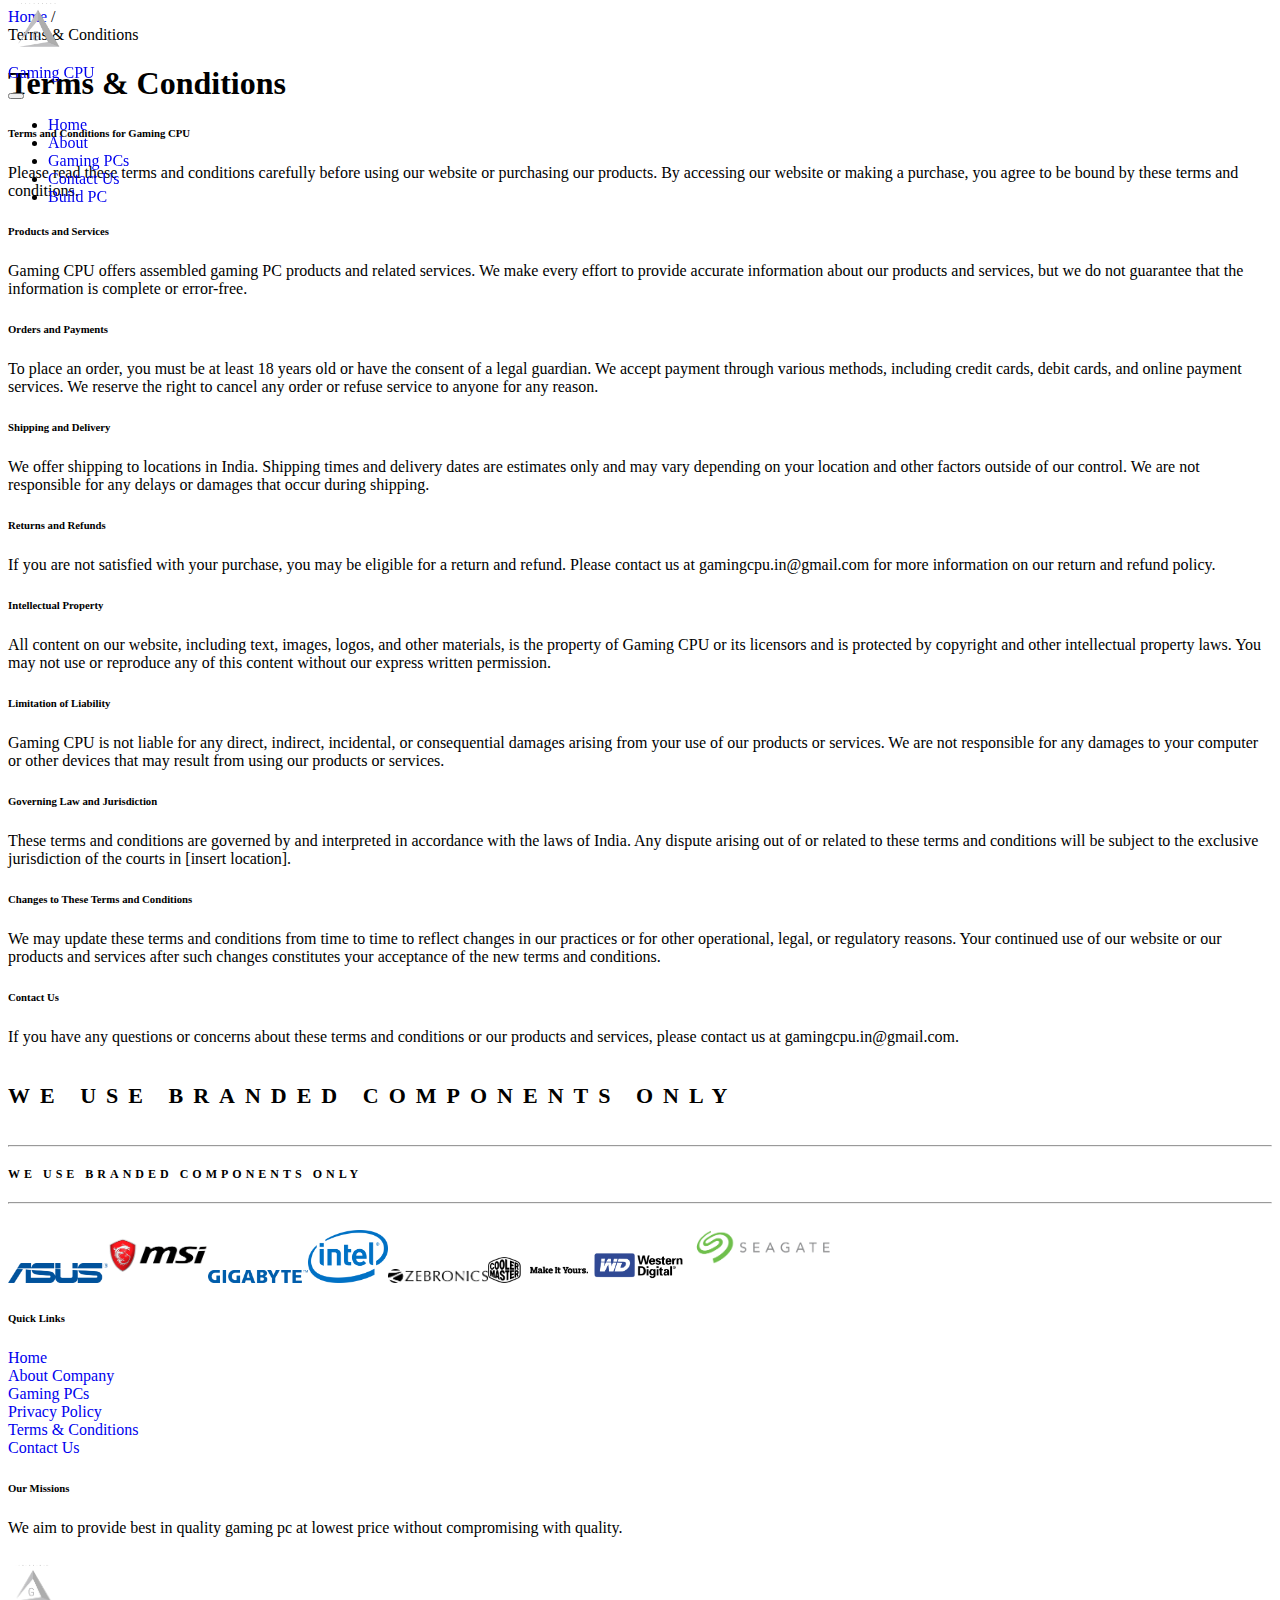
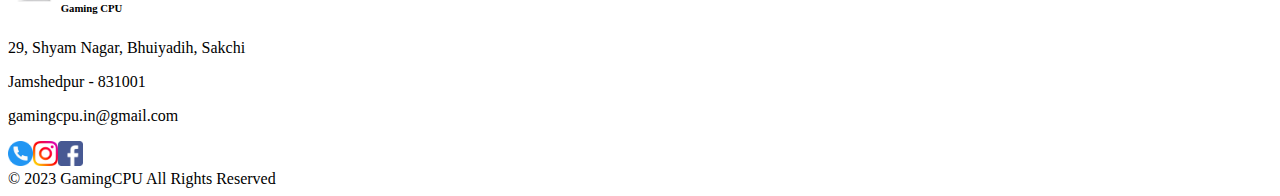
<file: terms-conditions/index.html>
<!DOCTYPE html><html lang="en"><head>
  <!-- Google tag (gtag.js) -->
  <script async="" src="https://www.googletagmanager.com/gtag/js?id=UA-256324250-1"></script>
  <script>
    window.dataLayer = window.dataLayer || [];
    function gtag(){dataLayer.push(arguments);}
    gtag('js', new Date());

    gtag('config', 'UA-256324250-1');
  </script>

  <meta charset="utf-8">
  <title>Best Assembled Gaming PC in India Under 30000 - GamingCPU</title>
  <meta name="description" content="Buy good gaming pc from our customized category of PC. We are leading company for best assembled gaming computers at lowest price in India.">
  <base href="/">
  <meta name="viewport" content="width=device-width, initial-scale=1.0, maximum-scale=1.0, user-scalable=0">
  <meta property="og:title" content="Best Assembled Gaming PC in India Under 30000 - GamingCPU">
  <meta property="og:site_name" content="GamingCPU">
  <meta property="og:url" content="https://gamingcpu.in">
  <meta property="og:description" content="Buy good gaming pc from our customized category of PC. We are leading company for best assembled gaming computers at lowest price in India.">
  <meta property="og:type" content="website">
  <meta property="og:image" content="https://gamingcpu.in/assets/logo-black.jpeg">
  <link rel="icon" type="image/x-icon" href="favicon.ico">
  <link href="https://cdn.jsdelivr.net/npm/bootstrap@5.0.2/dist/css/bootstrap.min.css" rel="stylesheet" integrity="sha384-EVSTQN3/azprG1Anm3QDgpJLIm9Nao0Yz1ztcQTwFspd3yD65VohhpuuCOmLASjC" crossorigin="anonymous">
  <script src="https://cdn.jsdelivr.net/npm/@popperjs/core@2.9.2/dist/umd/popper.min.js" integrity="sha384-IQsoLXl5PILFhosVNubq5LC7Qb9DXgDA9i+tQ8Zj3iwWAwPtgFTxbJ8NT4GN1R8p" crossorigin="anonymous"></script>
  <script src="https://cdn.jsdelivr.net/npm/bootstrap@5.0.2/dist/js/bootstrap.min.js" integrity="sha384-cVKIPhGWiC2Al4u+LWgxfKTRIcfu0JTxR+EQDz/bgldoEyl4H0zUF0QKbrJ0EcQF" crossorigin="anonymous"></script>
  <meta name="google-site-verification" content="KsqtC4Q_ocNntZ3jMCiPjwAwxjK5OxkS16LfjJK44U4">
  <style>
    /* body {
      background-image: url('assets/gaming-wallpaper.jpg');
      background-size: cover;
      background-repeat: no-repeat;
      background-attachment: fixed;
    } */
  </style>
<style>body a{text-decoration:none}</style><link rel="stylesheet" href="styles.31d2ef997b6649e2.css" media="print" onload="this.media='all'"><noscript><link rel="stylesheet" href="styles.31d2ef997b6649e2.css"></noscript><style ng-transition="serverApp"></style><style ng-transition="serverApp">.nav-link[_ngcontent-sc16]{cursor:pointer}.sticky-navbar[_ngcontent-sc16]{position:fixed;width:100%;top:0;z-index:100}</style></head>
<body>
  <app-root _nghost-sc19="" ng-version="13.3.12"><app-header _ngcontent-sc19="" _nghost-sc16=""><nav _ngcontent-sc16="" class="navbar navbar-expand-lg navbar-dark bg-dark shadow-sm py-1 sticky-navbar"><div _ngcontent-sc16="" class="container"><a _ngcontent-sc16="" href="/" class="navbar-brand d-flex align-items-center"><img _ngcontent-sc16="" src="assets/logo.png" width="60px" height="60px" alt="Company Logo GamingCPU"><div _ngcontent-sc16="" class="h4 m-0">Gaming CPU</div></a><button _ngcontent-sc16="" type="button" data-bs-toggle="collapse" data-bs-target="#navbarSupportedContent" aria-controls="navbarSupportedContent" aria-expanded="false" aria-label="Toggle navigation" class="navbar-toggler"><span _ngcontent-sc16="" class="navbar-toggler-icon"></span></button><div _ngcontent-sc16="" id="navbarSupportedContent" class="collapse navbar-collapse"><ul _ngcontent-sc16="" class="navbar-nav ms-auto mb-2 ps-3 mb-lg-0"><li _ngcontent-sc16="" class="nav-item"><a _ngcontent-sc16="" aria-current="page" href="/" class="nav-link">Home</a></li><li _ngcontent-sc16="" class="nav-item"><a _ngcontent-sc16="" href="/about-us" class="nav-link">About</a></li><li _ngcontent-sc16="" class="nav-item"><a _ngcontent-sc16="" href="/gaming-pc?category=BUDGET GAMING" class="nav-link">Gaming PCs</a></li><li _ngcontent-sc16="" class="nav-item"><a _ngcontent-sc16="" href="/contact-us" class="nav-link">Contact Us</a></li><li _ngcontent-sc16="" class="nav-item"><a _ngcontent-sc16="" href="#" tabindex="-1" aria-disabled="true" class="nav-link disabled">Build PC</a></li></ul></div></div></nav></app-header><div _ngcontent-sc19="" class="container py-5 mt-5"><router-outlet _ngcontent-sc19=""></router-outlet><app-terms-conditions _nghost-sc24=""><div _ngcontent-sc24="" class="container"><div _ngcontent-sc24="" class="d-flex mt-2"><div _ngcontent-sc24="" class="mx-1"><a _ngcontent-sc24="" href="/" class="text-decoration-none text-dark">Home</a> /</div><div _ngcontent-sc24="" class="mx-1">Terms &amp; Conditions</div></div><h1 _ngcontent-sc24="">Terms &amp; Conditions</h1></div><div _ngcontent-sc24="" class="container-fluid"><div _ngcontent-sc24="" class="row"><div _ngcontent-sc24="" class="col-md-12"><h6 _ngcontent-sc24="">Terms and Conditions for Gaming CPU</h6><p _ngcontent-sc24="">Please read these terms and conditions carefully before using our website or purchasing our products. By accessing our website or making a purchase, you agree to be bound by these terms and conditions.</p><h6 _ngcontent-sc24="">Products and Services</h6><p _ngcontent-sc24=""> Gaming CPU offers assembled gaming PC products and related services. We make every effort to provide accurate information about our products and services, but we do not guarantee that the information is complete or error-free.</p><h6 _ngcontent-sc24="">Orders and Payments</h6><p _ngcontent-sc24=""> To place an order, you must be at least 18 years old or have the consent of a legal guardian. We accept payment through various methods, including credit cards, debit cards, and online payment services. We reserve the right to cancel any order or refuse service to anyone for any reason.</p><h6 _ngcontent-sc24="">Shipping and Delivery</h6><p _ngcontent-sc24=""> We offer shipping to locations in India. Shipping times and delivery dates are estimates only and may vary depending on your location and other factors outside of our control. We are not responsible for any delays or damages that occur during shipping.</p><h6 _ngcontent-sc24="">Returns and Refunds</h6><p _ngcontent-sc24=""> If you are not satisfied with your purchase, you may be eligible for a return and refund. Please contact us at gamingcpu.in@gmail.com for more information on our return and refund policy.</p><h6 _ngcontent-sc24="">Intellectual Property</h6><p _ngcontent-sc24=""> All content on our website, including text, images, logos, and other materials, is the property of Gaming CPU or its licensors and is protected by copyright and other intellectual property laws. You may not use or reproduce any of this content without our express written permission.</p><h6 _ngcontent-sc24="">Limitation of Liability</h6><p _ngcontent-sc24=""> Gaming CPU is not liable for any direct, indirect, incidental, or consequential damages arising from your use of our products or services. We are not responsible for any damages to your computer or other devices that may result from using our products or services.</p><h6 _ngcontent-sc24="">Governing Law and Jurisdiction</h6><p _ngcontent-sc24=""> These terms and conditions are governed by and interpreted in accordance with the laws of India. Any dispute arising out of or related to these terms and conditions will be subject to the exclusive jurisdiction of the courts in [insert location].</p><h6 _ngcontent-sc24="">Changes to These Terms and Conditions</h6><p _ngcontent-sc24=""> We may update these terms and conditions from time to time to reflect changes in our practices or for other operational, legal, or regulatory reasons. Your continued use of our website or our products and services after such changes constitutes your acceptance of the new terms and conditions.</p><h6 _ngcontent-sc24="">Contact Us</h6><p _ngcontent-sc24=""> If you have any questions or concerns about these terms and conditions or our products and services, please contact us at gamingcpu.in@gmail.com.</p></div></div></div></app-terms-conditions><!----></div><app-footer _ngcontent-sc19="" _nghost-sc17=""><div _ngcontent-sc17="" class="container my-5 py-5"><h5 _ngcontent-sc17="" class="d-none d-md-block text-center text-white display-6 mt-5" style="letter-spacing: 10px; font-size: 22px;">WE USE BRANDED COMPONENTS ONLY</h5><hr _ngcontent-sc17="" class="d-none d-md-block"><h5 _ngcontent-sc17="" class="d-block d-md-none text-center text-white display-6 mt-5" style="letter-spacing: 4px; font-size: 12px;">WE USE BRANDED COMPONENTS ONLY</h5><hr _ngcontent-sc17="" class="d-block d-md-none"><div _ngcontent-sc17="" class="d-flex align-items-center justify-content-center flex-wrap gap-3 mb-5"><img _ngcontent-sc17="" src="assets/brands/asus.png" width="100px" alt="asus icon"><img _ngcontent-sc17="" src="assets/brands/msi.png" width="100px" alt="msi icon"><img _ngcontent-sc17="" src="assets/brands/gigabyte.png" width="100px" alt="gigabyte icon"><img _ngcontent-sc17="" src="assets/brands/intel.png" width="80px" alt="intel icon"><img _ngcontent-sc17="" src="assets/brands/zebronics.png" width="100px" alt="zebronics icon"><img _ngcontent-sc17="" src="assets/brands/cooler-master.png" width="100px" alt="cooler-master icon"><img _ngcontent-sc17="" src="assets/brands/western-digital.png" width="100px" alt="western-digital icon"><img _ngcontent-sc17="" src="assets/brands/seaget.png" width="150px" alt="seaget icon"></div></div><div _ngcontent-sc17="" class="bg-dark text-white py-5"><div _ngcontent-sc17="" class="container"><div _ngcontent-sc17="" class="row"><div _ngcontent-sc17="" class="col-md-4"><h6 _ngcontent-sc17="" class="display-6">Quick Links</h6><div _ngcontent-sc17="" class="my-2"><a _ngcontent-sc17="" href="/" class="text-decoration-none text-secondary">Home</a></div><div _ngcontent-sc17="" class="my-2"><a _ngcontent-sc17="" href="/about-us" class="text-decoration-none text-secondary">About Company</a></div><div _ngcontent-sc17="" class="my-2"><a _ngcontent-sc17="" href="/gaming-pc?category=BUDGET GAMING" class="text-decoration-none text-secondary">Gaming PCs</a></div><div _ngcontent-sc17="" class="my-2"><a _ngcontent-sc17="" href="/privacy-policy" class="text-decoration-none text-secondary">Privacy Policy</a></div><div _ngcontent-sc17="" class="my-2"><a _ngcontent-sc17="" href="/terms-conditions" class="text-decoration-none text-secondary">Terms &amp; Conditions</a></div><div _ngcontent-sc17="" class="my-2"><a _ngcontent-sc17="" href="/contact-us" class="text-decoration-none text-secondary">Contact Us</a></div></div><div _ngcontent-sc17="" class="col-md-4"><h6 _ngcontent-sc17="" class="display-6">Our Missions</h6><p _ngcontent-sc17="" class="text-secondary">We aim to provide best in quality gaming pc at lowest price without compromising with quality.</p></div><div _ngcontent-sc17="" class="col-md-4 text-center"><h6 _ngcontent-sc17="" class="display-6"><img _ngcontent-sc17="" src="assets/logo.png" width="50px" height="50px" alt="Company logo"> Gaming CPU</h6><p _ngcontent-sc17="" class="text-secondary mb-0">29, Shyam Nagar, Bhuiyadih, Sakchi</p><p _ngcontent-sc17="" class="text-secondary mb-0">Jamshedpur - 831001</p><p _ngcontent-sc17="" class="text-secondary">gamingcpu.in@gmail.com</p><div _ngcontent-sc17="" class="d-flex align-items-center justify-content-center gap-3"><a _ngcontent-sc17="" target="_blank" href="tel:8709903843"><img _ngcontent-sc17="" src="assets/social/telephone.png" width="25px" alt="Telephone icon"></a><a _ngcontent-sc17="" target="_blank" href="https://www.instagram.com/gamingcpu.in/"><img _ngcontent-sc17="" src="assets/social/instagram.png" width="25px" alt="Instagram icon"></a><a _ngcontent-sc17="" target="_blank" href="https://www.facebook.com/profile.php?id=100023688862222"><img _ngcontent-sc17="" src="assets/social/facebook.png" width="25px" alt="Facebook icon"></a></div></div></div><div _ngcontent-sc17="" class="text-center mt-5">© 2023 GamingCPU All Rights Reserved</div></div><div _ngcontent-sc17="" class="py-4 d-block d-md-none"></div></div></app-footer><app-snackbar _ngcontent-sc19="" _nghost-sc18=""><!----></app-snackbar></app-root>
<script src="runtime.317f7ad27e60d43d.js" type="module"></script><script src="polyfills.f72cc9bd758b1e5e.js" type="module"></script><script src="main.bd47d902b91a46b2.js" type="module"></script>


</body><!-- This page was prerendered with Angular Universal --></html>
</file>
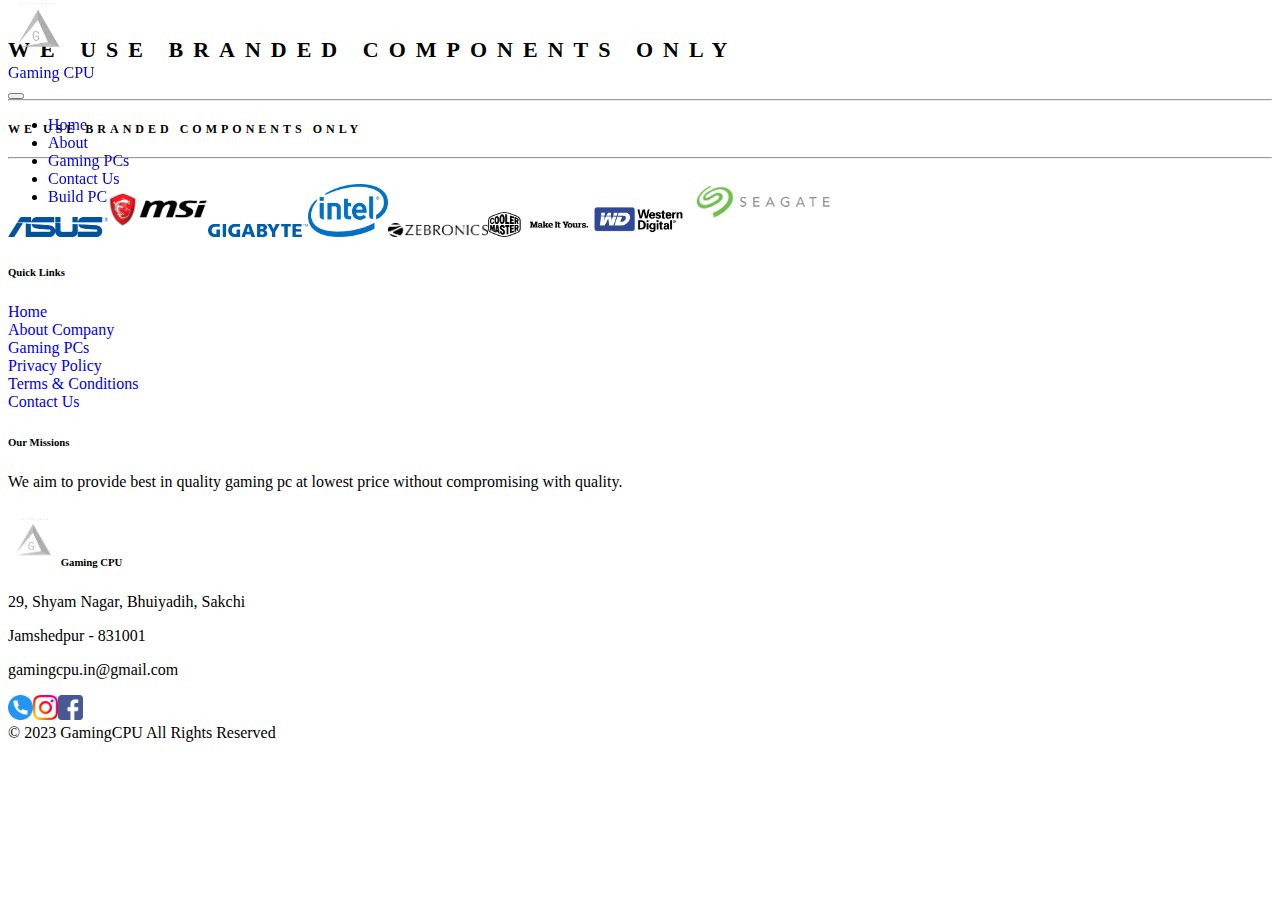
<file: index.original.html>
<!DOCTYPE html><html lang="en"><head>
  <!-- Google tag (gtag.js) -->
  <script async="" src="https://www.googletagmanager.com/gtag/js?id=UA-256324250-1"></script>
  <script>
    window.dataLayer = window.dataLayer || [];
    function gtag(){dataLayer.push(arguments);}
    gtag('js', new Date());

    gtag('config', 'UA-256324250-1');
  </script>

  <meta charset="utf-8">
  <title>Best Assembled Gaming PC in India Under 30000 - GamingCPU</title>
  <meta name="description" content="Buy good gaming pc from our customized category of PC. We are leading company for best assembled gaming computers at lowest price in India.">
  <base href="/">
  <meta name="viewport" content="width=device-width, initial-scale=1.0, maximum-scale=1.0, user-scalable=0">
  <meta property="og:title" content="Best Assembled Gaming PC in India Under 30000 - GamingCPU">
  <meta property="og:site_name" content="GamingCPU">
  <meta property="og:url" content="https://gamingcpu.in">
  <meta property="og:description" content="Buy good gaming pc from our customized category of PC. We are leading company for best assembled gaming computers at lowest price in India.">
  <meta property="og:type" content="website">
  <meta property="og:image" content="https://gamingcpu.in/assets/logo-black.jpeg">
  <link rel="icon" type="image/x-icon" href="favicon.ico">
  <link href="https://cdn.jsdelivr.net/npm/bootstrap@5.0.2/dist/css/bootstrap.min.css" rel="stylesheet" integrity="sha384-EVSTQN3/azprG1Anm3QDgpJLIm9Nao0Yz1ztcQTwFspd3yD65VohhpuuCOmLASjC" crossorigin="anonymous">
  <script src="https://cdn.jsdelivr.net/npm/@popperjs/core@2.9.2/dist/umd/popper.min.js" integrity="sha384-IQsoLXl5PILFhosVNubq5LC7Qb9DXgDA9i+tQ8Zj3iwWAwPtgFTxbJ8NT4GN1R8p" crossorigin="anonymous"></script>
  <script src="https://cdn.jsdelivr.net/npm/bootstrap@5.0.2/dist/js/bootstrap.min.js" integrity="sha384-cVKIPhGWiC2Al4u+LWgxfKTRIcfu0JTxR+EQDz/bgldoEyl4H0zUF0QKbrJ0EcQF" crossorigin="anonymous"></script>
  <meta name="google-site-verification" content="KsqtC4Q_ocNntZ3jMCiPjwAwxjK5OxkS16LfjJK44U4">
  <style>
    /* body {
      background-image: url('assets/gaming-wallpaper.jpg');
      background-size: cover;
      background-repeat: no-repeat;
      background-attachment: fixed;
    } */
  </style>
<link rel="stylesheet" href="styles.31d2ef997b6649e2.css" media="print" onload="this.media='all'"><noscript><link rel="stylesheet" href="styles.31d2ef997b6649e2.css"></noscript></head>
<body>
  <app-root></app-root>
<script src="runtime.317f7ad27e60d43d.js" type="module"></script><script src="polyfills.f72cc9bd758b1e5e.js" type="module"></script><script src="main.bd47d902b91a46b2.js" type="module"></script>

</body></html>
</file>
<file: styles.31d2ef997b6649e2.css>
body a{text-decoration:none}.cursor-pointer{cursor:pointer}
</file>
